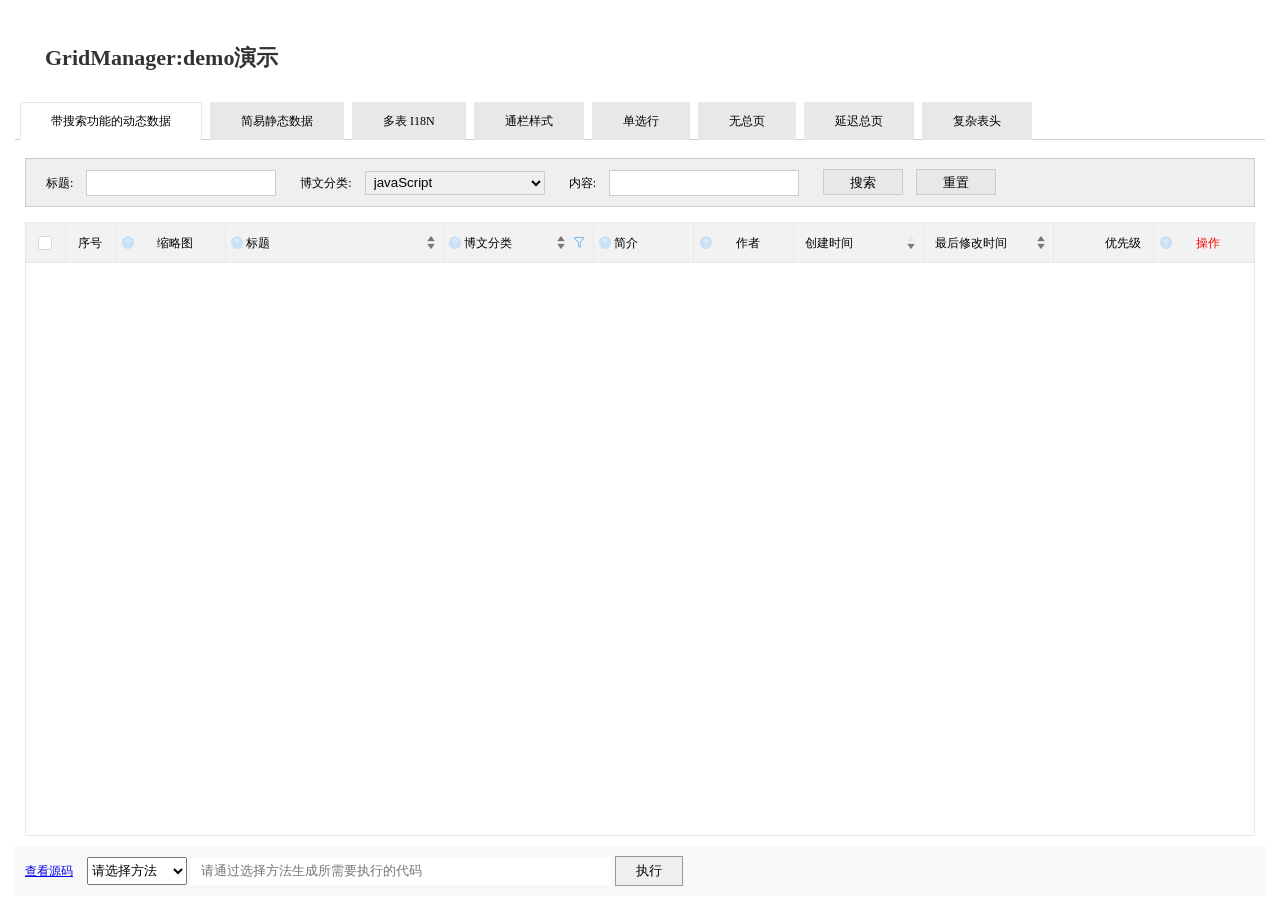
<file: src/main/webapp/index/demo/index.html>
<!DOCTYPE html>
<html lang="en">
<head>
    <meta charset="UTF-8">
    <title>GridManager demo</title>
	<style>
		html, body{
			width: 100%;
			height: 100%;
			overflow-x:hidden;
			margin: 0;
			padding: 0;
			font-size: 12px;
			box-sizing: border-box;
		}
		body{
			padding: 15px;
		}
		h2{
			font-size:22px;
			padding:10px 30px;
			color:#333;
		}
		p{
			font-size:14px;
			padding:10px 30px;
			color:#333;
			text-indent:2em;
			margin: 0;
		}
		.demo-tabs{
			margin-bottom: 18px;
			border-bottom: 1px solid #ccc;
		}
		.demo-tabs .demo-ele{
			display: inline-block;
			padding: 10px 30px;
			margin-left: 5px;
			border: 1px solid #e8e8e8;
			border-bottom: 0;
			background-color: #e8e8e8;
			margin-bottom: -1px;
			cursor: pointer;
		}
		.demo-tabs .demo-ele[selected="selected"]{
			background-color: #fff;
			color: #000;
		}
		.demo-tabs .demo-ele:hover{
			opacity: 0.7;;
		}
		#demo-iframe{
			width: 100%;
			height: calc(100% - 132px);
			margin: 0;
			padding: 0;
			border: 0;
		}
	</style>
</head>
<body>
	<h2>GridManager:demo演示</h2>
	<div class="demo-tabs">
		<span class="demo-ele" data-url="./demo1.html">带搜索功能的动态数据</span>
		<span class="demo-ele" data-url="./demo2.html">简易静态数据</span>
		<span class="demo-ele" data-url="./demo3.html">多表 I18N</span>
		<span class="demo-ele" data-url="./demo4.html">通栏样式</span>
		<span class="demo-ele" data-url="./demo5.html">单选行</span>
		<span class="demo-ele" data-url="./demo6.html">无总页</span>
		<span class="demo-ele" data-url="./demo8.html">延迟总页</span>
		<span class="demo-ele" data-url="./demo7.html">复杂表头</span>
	</div>
	<iframe id="demo-iframe"></iframe>
	<script type="text/javascript">
		[].forEach.call(document.querySelectorAll('.demo-ele'), function(v, i){
			v.addEventListener('click', function () {
				document.querySelector('#demo-iframe').src = this.getAttribute('data-url');
				[].forEach.call(document.querySelectorAll('.demo-ele'), function(v2, i2){
					v2.removeAttribute('selected');
				});
				this.setAttribute('selected', 'selected')
			});
		});
		document.querySelector('.demo-ele').click();
	</script>
</body>
</html>
</file>
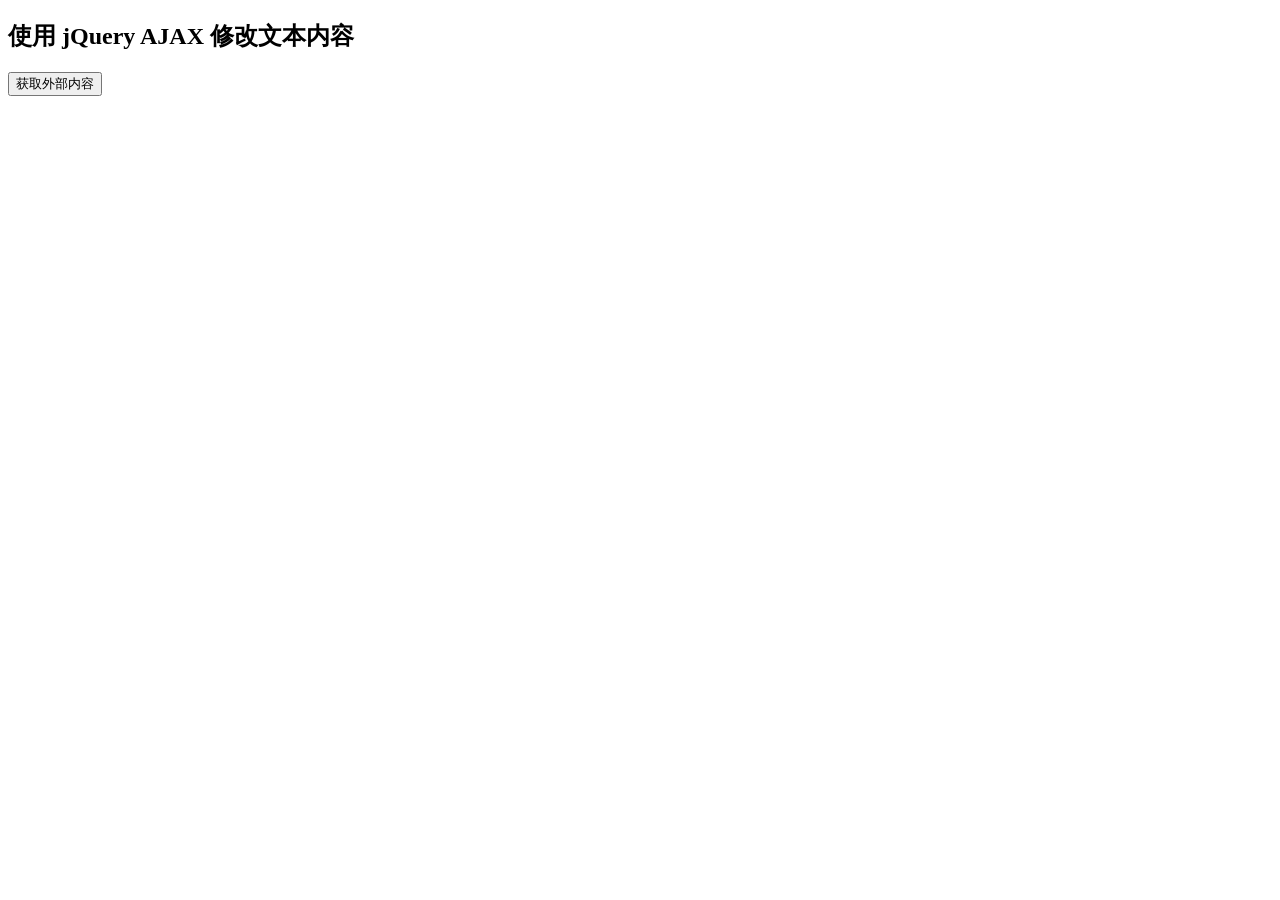
<file: src/main/webapp/333.html>
<!DOCTYPE html>
<html>
<head>
<meta charset="utf-8">
<title>菜鸟教程(runoob.com)</title>
<script src="https://cdn.staticfile.org/jquery/1.10.2/jquery.min.js">
</script>
<script>

	function get(){
		$.get("http://localhost:8080/ssm9/user/selall",function(data,status){ 
			//alert("数据: " + data + "\n状态: " + status);
			$("#div1").text(data);
			/* <!-- 
			document.write("Hello"); 
			//--> 
 */
		});
	}		




</script>
</head>
<body>

<div id="div1"><h2>使用 jQuery AJAX 修改文本内容</h2></div>
<button onclick="get()">获取外部内容</button>

</body>
</html>
</file>
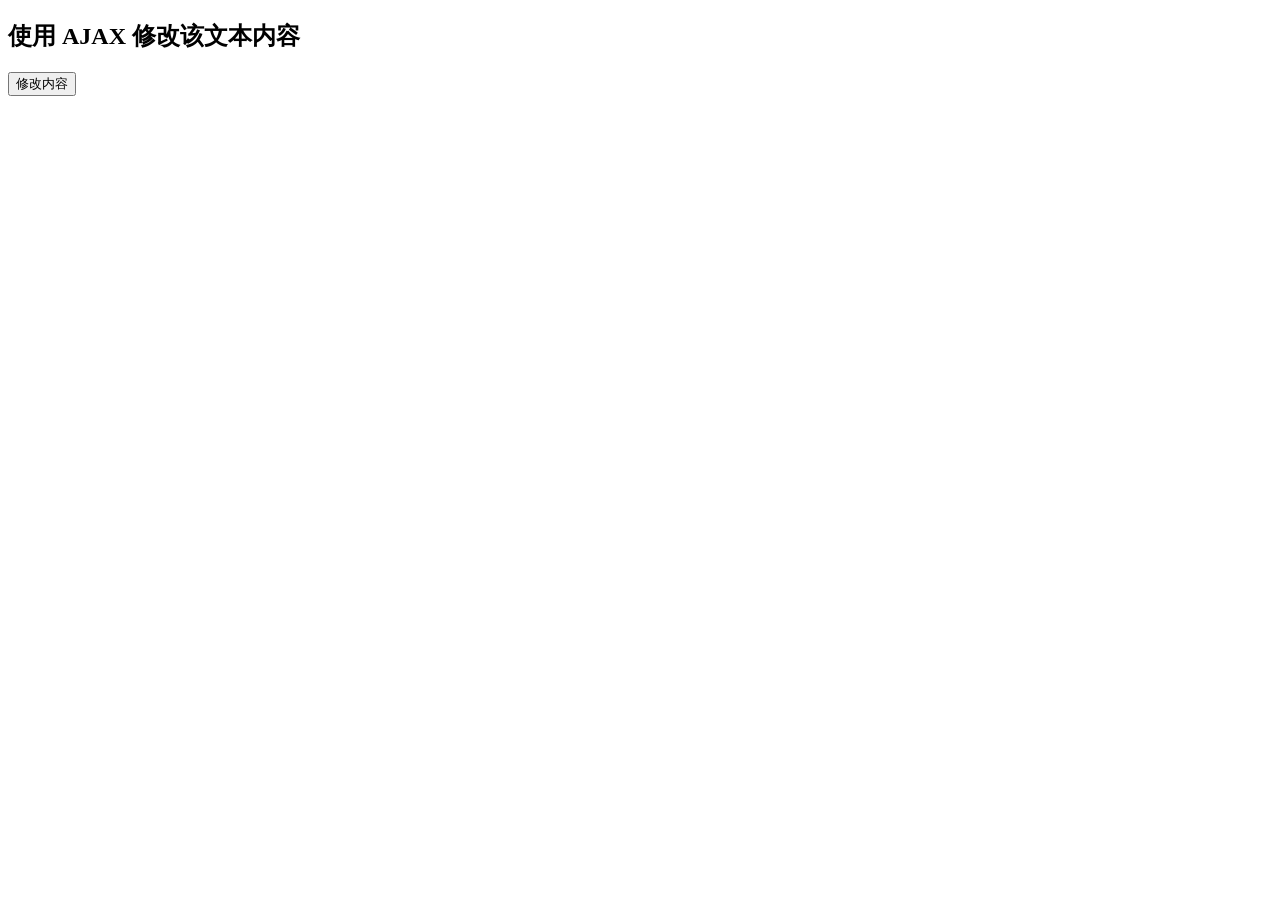
<file: src/main/webapp/ajax.html>
<!DOCTYPE html>
<html>
<head>
<meta charset="utf-8">

</head>
<body>

<div id="myDiv"><h2  id="myDiv1">使用 AJAX 修改该文本内容</h2></div>
<button type="button" onclick="loadXMLDoc()">修改内容</button>


<script>



	function loadXMLDoc(){
	
		var xmlhttp = new XMLHttpRequest();
	
		console.log(xmlhttp);
		
		
		
		xmlhttp.onreadystatechange = function(){
			
			if (xmlhttp.readyState == 4 && xmlhttp.status == 200){
				
				console.log(typeof JSON.parse(xmlhttp.response)[0]);
				console.log(document.getElementById("myDiv"));
				
				document.getElementById("myDiv").innerHTML = xmlhttp.responseText;
				
				console.log(document.getElementById("myDiv"));
				
			}
			
		}
		
		xmlhttp.open("POST","http://localhost:8080/ssm9/user/toParticulars",true);  
		
		// POST 提交必须 先设置请求头，再 调用send()
		xmlhttp.setRequestHeader("Content-type","application/x-www-form-urlencoded");
		
		xmlhttp.send("id=22&admini=55");
		
	}
	
</script>

</body>
</html>
</file>
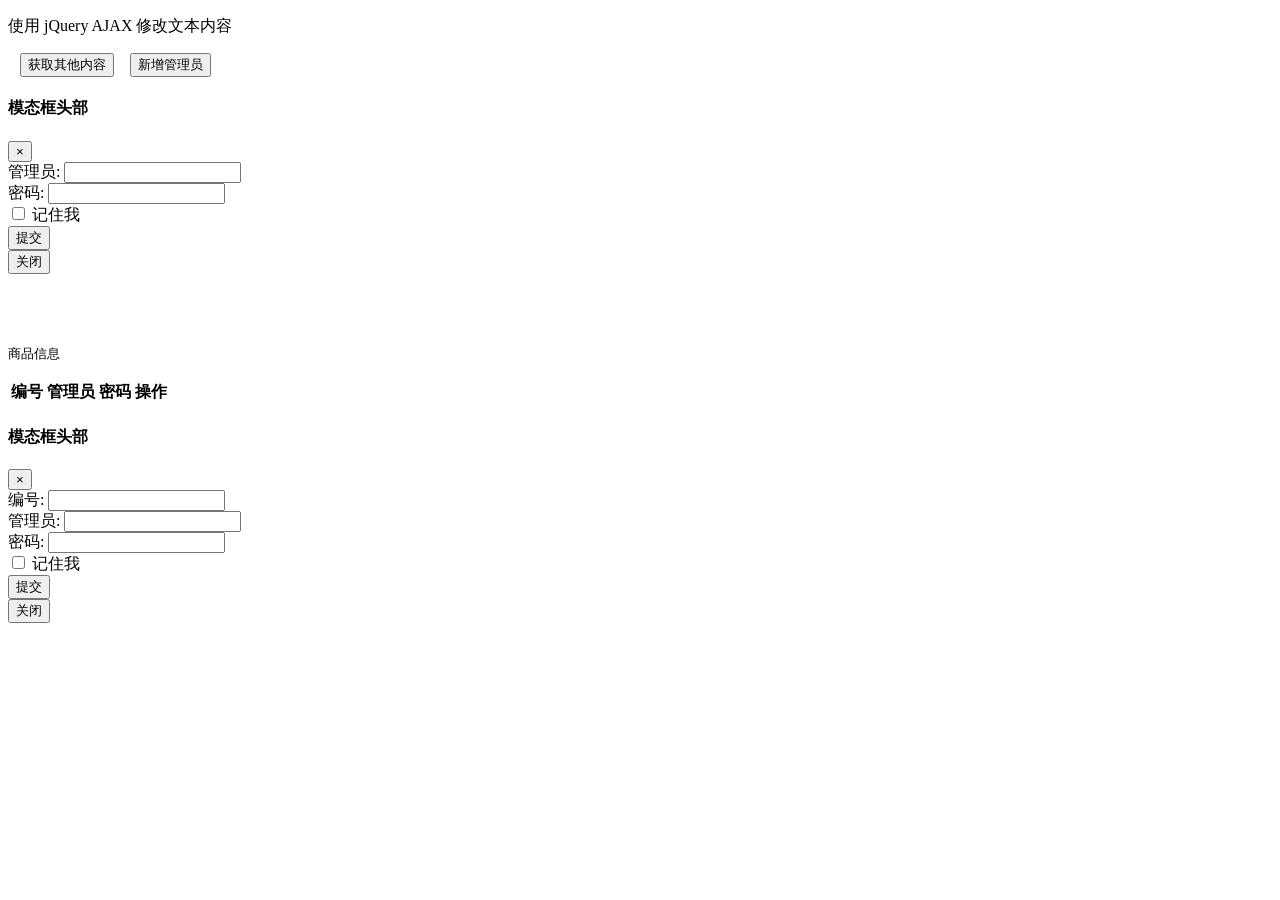
<file: src/main/webapp/js.html>
<!DOCTYPE html>
<html>
<head>
<title>Bootstrap 实例</title>

<!-- 20秒后刷新到指定页面 -->
<!-- <meta http-equiv="refresh" content="20;url=http://localhost:8080/ssm9/js.html"> -->


<meta charset="utf-8">
<meta name="viewport" content="width=device-width, initial-scale=1">
<link rel="stylesheet" href="https://cdn.staticfile.org/twitter-bootstrap/4.3.1/css/bootstrap.min.css">
<script src="https://cdn.staticfile.org/jquery/3.2.1/jquery.min.js"></script>
<script src="https://cdn.staticfile.org/popper.js/1.15.0/umd/popper.min.js"></script>
<script src="https://cdn.staticfile.org/twitter-bootstrap/4.3.1/js/bootstrap.min.js"></script>


</head>
<body>

	<div>
		<p id="div1">使用 jQuery AJAX 修改文本内容</p>
	</div>
	&nbsp&nbsp <button onclick="get()" class="btn btn-danger">获取其他内容</button>
	&nbsp&nbsp <button data-toggle="modal" data-target="#myModalx" class="btn btn-danger">新增管理员</button>
	
	
	<!-- 新增表单 -->
	<div class="modal fade" id="myModalx">
		<div class="modal-dialog">
			<div class="modal-content">

				<div class="modal-header">
					<h4 class="modal-title">模态框头部</h4>
					<button type="button" class="close" data-dismiss="modal">&times;</button>
				</div>

				<div class="modal-body">
				
					<form name="myForm" action="user/admin">
						<div class="form-group">
							<label for="email">管理员:</label>
							<input type="text" class="form-control" name="admini">
						</div>
						<div class="form-group">
							<label for="pwd">密码:</label>
							<input type="password" class="form-control" name="pass">
						</div>
						<div class="form-check">
							<label class="form-check-label">
								<input class="form-check-input" type="checkbox">
								记住我
							</label>
						</div>
						<button type="submit" class="btn btn-primary">提交</button>
					</form>

				</div>

				<!-- 模态框底部 -->
				<div class="modal-footer">
					<button type="button" class="btn btn-secondary" data-dismiss="modal">关闭</button>
				</div>

			</div>
		</div>
	</div>
	
	

	<br/><br/><br/>


	
	
	<div class="card">
		<div class="card-body">
 
			<p class="card-description">
				<code>商品信息</code>
			</p>
			<table id="tab" class="table table-bordered" style="text-align: center;">
				<thead>
					<tr>
						<th>
							编号
						</th>
						<th>
							管理员
						</th>
						<th>
							密码
						</th>				
						<th>
							操作
						</th>
					</tr>
				</thead>
				<tbody id="tbody" style="text-align: center;">
				</tbody>
			</table>
		</div>
	</div>


	
	<!-- 模态框 -->
	<div class="modal fade" id="myModals">
		<div class="modal-dialog">
			<div class="modal-content">

				<!-- 模态框头部 -->
				<div class="modal-header">
					<h4 class="modal-title">模态框头部</h4>
					<button type="button" class="close" data-dismiss="modal">&times;</button>
				</div>

				<!-- 模态框主体 -->
				<div class="modal-body">

					<form name="myForm" action="user/update">
						<div class="form-group">
							<label for="id">编号:</label>
							<input type="text" class="form-control" id="id" name="id" readonly="true">
						</div>
						<div class="form-group">
							<label for="email">管理员:</label>
							<input type="text" class="form-control" id="admini" name="admini">
						</div>
						<div class="form-group">
							<label for="pwd">密码:</label>
							<input type="password" class="form-control" id="pass" name="pass">
						</div>
						<div class="form-check">
							<label class="form-check-label">
								<input class="form-check-input" type="checkbox">
								记住我
							</label>
						</div>
						<button type="submit" class="btn btn-primary">提交</button>
					</form>

				</div>

				<!-- 模态框底部 -->
				<div class="modal-footer">
					<button type="button" class="btn btn-secondary" data-dismiss="modal">关闭</button>
				</div>

			</div>
		</div>
	</div>
	




<script>
	
	
	
	var count=0;	
				
				
	
	
	function get(){	
			
		console.log(count);
			
			
		if(count == 0){
				
			count = 1;
			
			//创建异步对象  
			var xhr = new XMLHttpRequest();
			
			//设置请求的类型及url			
			xhr.open('post', 'http://localhost:8080/ssm9/user/toParticulars' );
			
			// post请求一定要添加请求头才行不然会报错, 而且要写在 xhr.open()后面
			xhr.setRequestHeader("Content-type","application/x-www-form-urlencoded");
			
			//发送请求
			xhr.send('id=22&admini=55');
			xhr.onreadystatechange = function () {
			  
				
				if (xhr.readyState == 4 && xhr.status == 200) {
					  					  				 	
					
					
						console.log(xhr);  
						console.log(typeof xhr);
						
						
						console.log(xhr.response);  
						console.log(typeof xhr.response);
						
						console.log(JSON.parse(xhr.response));  
						console.log(typeof JSON.parse(xhr.response));
						
						  
					    console.log(xhr.responseText);
					    console.log(typeof xhr.responseText);
					    
					    
					    document.getElementById("div1").innerHTML = xhr.response;
						
						var data = JSON.parse(JSON.parse(xhr.response).admin);
						
						console.log(data);
						
			            var html="";
			            
			         	// 原生 JS 添加  HTML
			            document.getElementById("tbody").insertAdjacentHTML('afterend', html);
			            
			            for(var i=0;i<data.length;i++){    
			            	
			            	
			               	html+='<tr id="ta"><td>'+data[i].id+'</td><td>'+data[i].admini+'</td><td>'+data[i].pass+'</td><td><button type="button" class="btn btn-info" data-toggle="modal" data-target="#myModals" onclick="editUser(this)">编辑</button> <button class="btn btn-danger" onclick="del(this)">删除</button></td></tr>';			               
			               	
			               	
			            }
			            
			            
			            // 原生 JS 添加  HTML
			            document.getElementById("tbody").insertAdjacentHTML('afterend', html);
			            
			            var count =0;
			            count++;
	            
				    
				 	} 
			  			  
			  
		    	};
			
			
		}else{
			return false;
		}
									 
	}	
	
	
	function editUser(boj) {
		
		console.log(boj.parentNode.parentNode.rowIndex);
		
		
		console.log(boj);
		
		console.log(boj.parentNode);
		
		console.log(boj.parentNode.parentNode);
		console.log(boj.parentNode.parentNode.children);
		
		console.log(boj.parentNode.parentNode.children[0]);
		console.log(boj.parentNode.parentNode.children[0].innerHTML);
		
		console.log(boj.parentNode.parentNode.children[1]);
		console.log(boj.parentNode.parentNode.children[1].innerHTML);
		
		console.log(boj.parentNode.parentNode.children[2]);
		console.log(boj.parentNode.parentNode.children[2].innerHTML);

		
		document.getElementById("id").value = boj.parentNode.parentNode.children[0].innerHTML;					
		document.getElementById("admini").value = boj.parentNode.parentNode.children[1].innerHTML;
		document.getElementById("pass").value = boj.parentNode.parentNode.children[2].innerHTML;
		

	}
	
	
	function del(boj) {
		
		var id = boj.parentNode.parentNode.children[0].innerHTML;
		
		console.log(id);
		
		question = confirm("确实要删除吗?") 

		if (question !="0"){
		
			
			//创建异步对象  
			var xhr = new XMLHttpRequest();
			
			//设置请求的类型及url			
			xhr.open('post', 'http://localhost:8080/ssm9/user/delete' );
			
			// post请求一定要添加请求头才行不然会报错, 而且要写在 xhr.open()后面
			xhr.setRequestHeader("Content-type","application/x-www-form-urlencoded");
			
			//发送请求
			xhr.send('id=' + id);
						
			alert("删除成功");
			window.location.href = "http://localhost:8080/ssm9/js.html"; 
			
		}else{
			return false;
		}	
		
	}
						
										
											
					
		
</script>


</body>
</html>
</file>
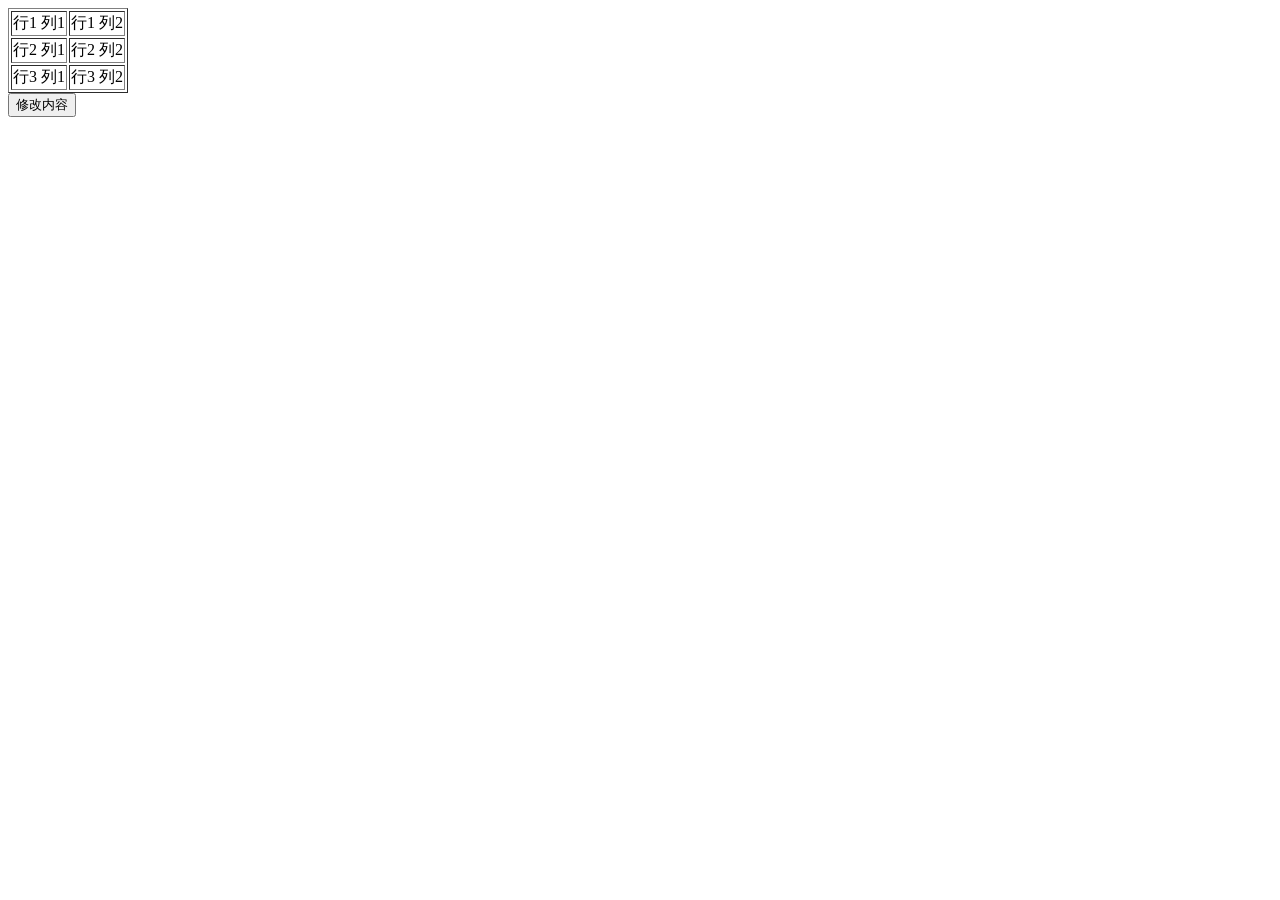
<file: src/main/webapp/js1.html>
<!DOCTYPE html>
<html>
<head>
<meta charset="utf-8">
<title>菜鸟教程(runoob.com)</title>
<script>
function changeContent(){
	
	console.log(document.getElementById('myTable').rows[0].children[1].innerHTML.length);
	
	var x=document.getElementById('myTable').rows[0].cells;
	x[0].innerHTML="新内容";
}
</script>
</head>
<body>
	
<table id="myTable" border="1">
	<tr>
		<td>行1 列1</td>
		<td>行1 列2</td>
	</tr>
	<tr>
		<td>行2 列1</td>
		<td>行2 列2</td>
	</tr>
	<tr>
		<td>行3 列1</td>
		<td>行3 列2</td>
	</tr>
</table>
<form>
<input type="button" onclick="changeContent()" value="修改内容">
</form>
	
</body>
</html>
</file>
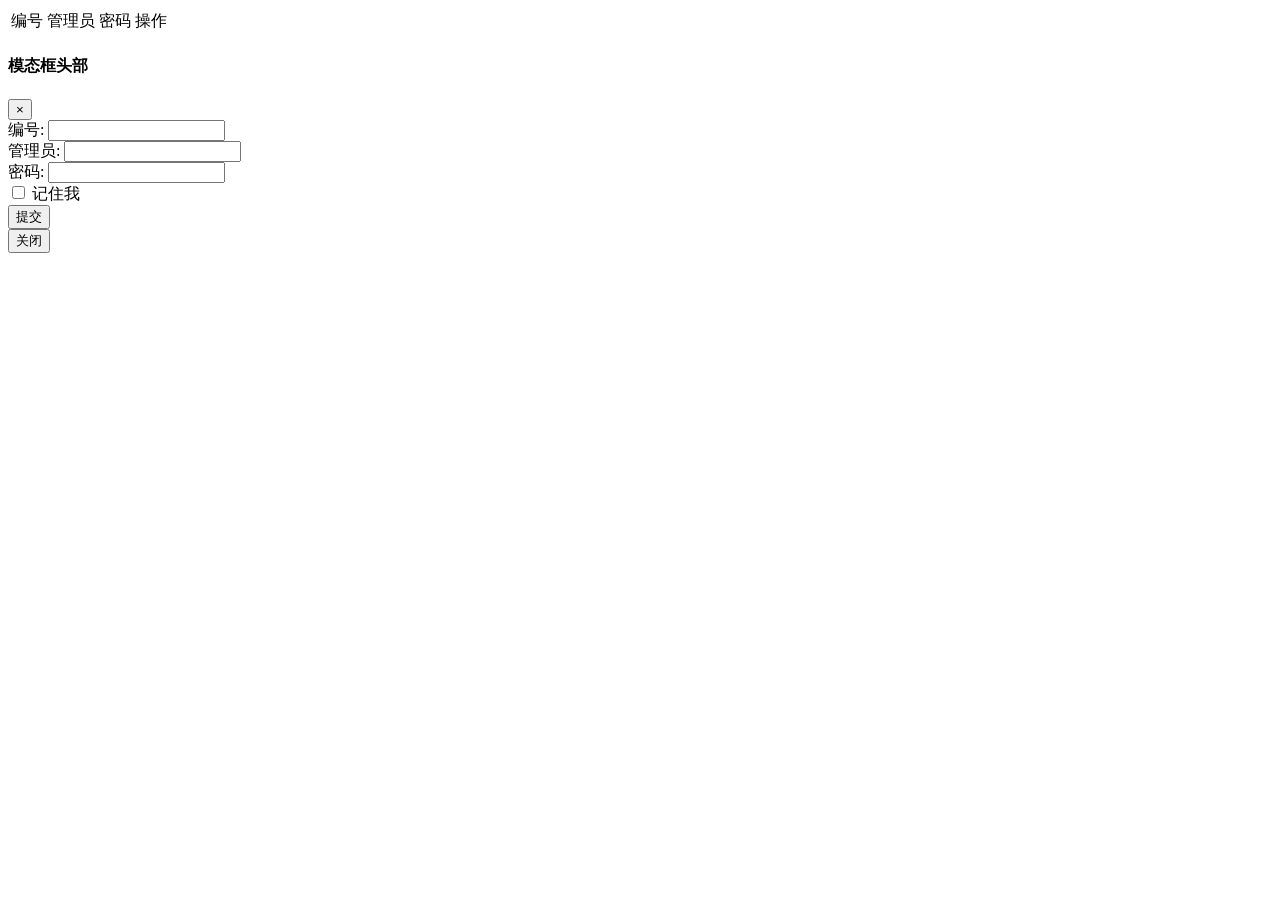
<file: src/main/webapp/lea.html>
<!DOCTYPE html>
<html>
<head>
<title>Bootstrap 实例</title>
<meta charset="utf-8">
<meta name="viewport" content="width=device-width, initial-scale=1">
<link rel="stylesheet" href="https://cdn.staticfile.org/twitter-bootstrap/4.3.1/css/bootstrap.min.css">
<script src="https://cdn.staticfile.org/jquery/3.2.1/jquery.min.js"></script>
<script src="https://cdn.staticfile.org/popper.js/1.15.0/umd/popper.min.js"></script>
<script src="https://cdn.staticfile.org/twitter-bootstrap/4.3.1/js/bootstrap.min.js"></script>


</head>

<body>
<table class="table table-striped table-bordered table-hover table-condensed" id="tab">
    <thead>
     <tr>
      <td>编号</td>
      <td>管理员</td>
      <td>密码</td>
      <td>操作</td>
     </tr>
    </thead>
    
	 <tbody>
	  
	 </tbody>
</table> 

	<!-- 模态框 -->
	<div class="modal fade" id="myModals">
		<div class="modal-dialog">
			<div class="modal-content">

				<!-- 模态框头部 -->
				<div class="modal-header">
					<h4 class="modal-title">模态框头部</h4>
					<button type="button" class="close" data-dismiss="modal">&times;</button>
				</div>

				<!-- 模态框主体 -->
				<div class="modal-body">

					<form name="myForm" action="user/update">
						<div class="form-group">
							<label for="id">编号:</label>
							<input type="text" class="form-control" name="id" id="id" readonly="true">
						</div>
						<div class="form-group">
							<label for="email">管理员:</label>
							<input type="text" class="form-control" name="admini" id="admini">
						</div>
						<div class="form-group">
							<label for="pwd">密码:</label>
							<input type="password" class="form-control" name="pass" id="pass">
						</div>
						<div class="form-check">
							<label class="form-check-label">
								<input class="form-check-input" type="checkbox">
								记住我
							</label>
						</div>
						<button type="submit" class="btn btn-primary">提交</button>
					</form>

				</div>

				<!-- 模态框底部 -->
				<div class="modal-footer">
					<button type="button" class="btn btn-secondary" data-dismiss="modal">关闭</button>
				</div>

			</div>
		</div>
	</div>


<script>

$.ajax({
	url:"http://localhost:8080/ssm9/user/toParticulars",  
	data:{
		id:22,
		admini:55
	},
	success:function(result){
		
		var tbody = document.getElementsByTagName('tbody');
		
		var json  = JSON.parse(JSON.parse(result).admin);
		
		console.log(json);
		
		for(var i=0;i<json.length;i++){
	         
	         //创建新的tr（newTr）
	 		 var newTr=document.createElement('tr');
	         
	         //添加tr里的内容
	         newTr.innerHTML ='<td>'+json[i].id+ '<td>'+json[i].admini+'</td><td>'+json[i].pass+'</td>' + '<td>'+'<input type="button" class="btn btn-info" data-toggle="modal" data-target="#myModals" onclick="editUser()" value="编辑"> &nbsp&nbsp <input type="submit" class="btn btn-danger" onclick="del()" value="删除"></td> '
	         
	         //把新的tr(newTr)加入到tbody中
	         tbody[0].appendChild(newTr);
	         
	         
	         
	         /* function editUser() {
	        	 console.log(json);
	        	 document.forms["myForm"]["id"].value = json[i].id;
		         console.log(json[i].id);
	         } */
	 	} 
	}
});


function editUser() {
	$("#tab").on("click", ":button", function(event){
		console.log(typeof $(this));
        $("#id").val($(this).closest("tr").find("td").eq(0).text());
        $("#admini").val($(this).closest("tr").find("td").eq(1).text());
        $("#pass").val($(this).closest("tr").find("td").eq(2).text());
    });
}

function del() {
	
	$("#tab").on("click", ":submit", function(event){

        console.log($(this).closest("tr").find("td").eq(0).text());
        
        question = confirm("确实要删除吗?")
		if (question != "0") {
	        $.ajax({
	        	url:"http://localhost:8080/ssm9/user/delete",    
	        	data:{
	        		id : $(this).closest("tr").find("td").eq(0).text(),
	        	},
	        	success:function(result){
	        		window.location = "http://localhost:8080/ssm9/index.html";
	        	}
	        });
		}
        
    });
}

/* $(function(){
    
}); */





</script>














</body>



</html>
</file>
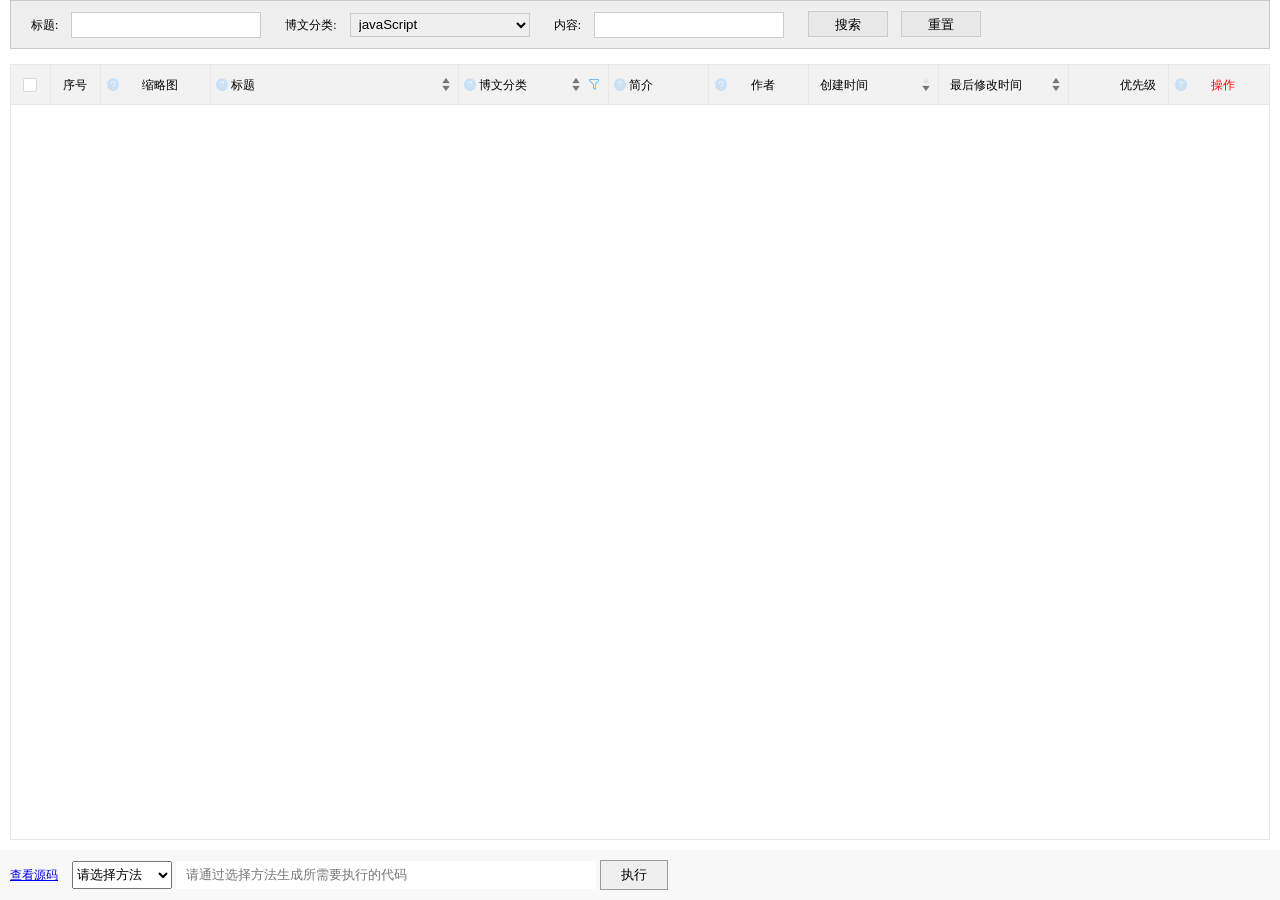
<file: src/main/webapp/index/demo/demo1.html>
<!DOCTYPE html>
<html>
<head>
    <meta http-equiv="Content-Type" content="text/html; charset=utf-8"/>

	<link rel="stylesheet" type="text/css" href="../css/gm.css">
	<link rel="stylesheet" type="text/css" href="./css/common.css">
	<script type="text/javascript" src="../js/gm.js"></script>
    <title>GridManager:使用动态数据渲染</title>
</head>

<body>
	<section class="search-area">
		<div class="sa-ele">
			<label class="se-title">标题:</label>
			<input class="se-con" name="title"/>
		</div>
		<div class="sa-ele">
			<label class="se-title">博文分类:</label>
			<select class="se-con" name="type">
				<option value="-1">请选择</option>
				<!--通过js增加-->
			</select>
		</div>
		<div class="sa-ele">
			<label class="se-title">内容:</label>
			<input class="se-con" name="content"/>
		</div>
		<div class="sa-ele">
			<button class="search-action">搜索</button>
			<button class="reset-action">重置</button>
		</div>
	</section>

	<section class="grid-main">
		<table></table>
	</section>

	<section class="bottom-bar">
        <a href="https://github.com/baukh789/GridManager" target="_blank">查看源码</a>
        <select class="fn-select"></select>
        <input class="fn-code" placeholder="请通过选择方法生成所需要执行的代码"/>
        <button class="fn-run">执行</button>
        <span class="fn-run-info"></span>
	</section>
    <script type="text/javascript" src="./js/demo1.js"></script>
</body>
</html>
</file>
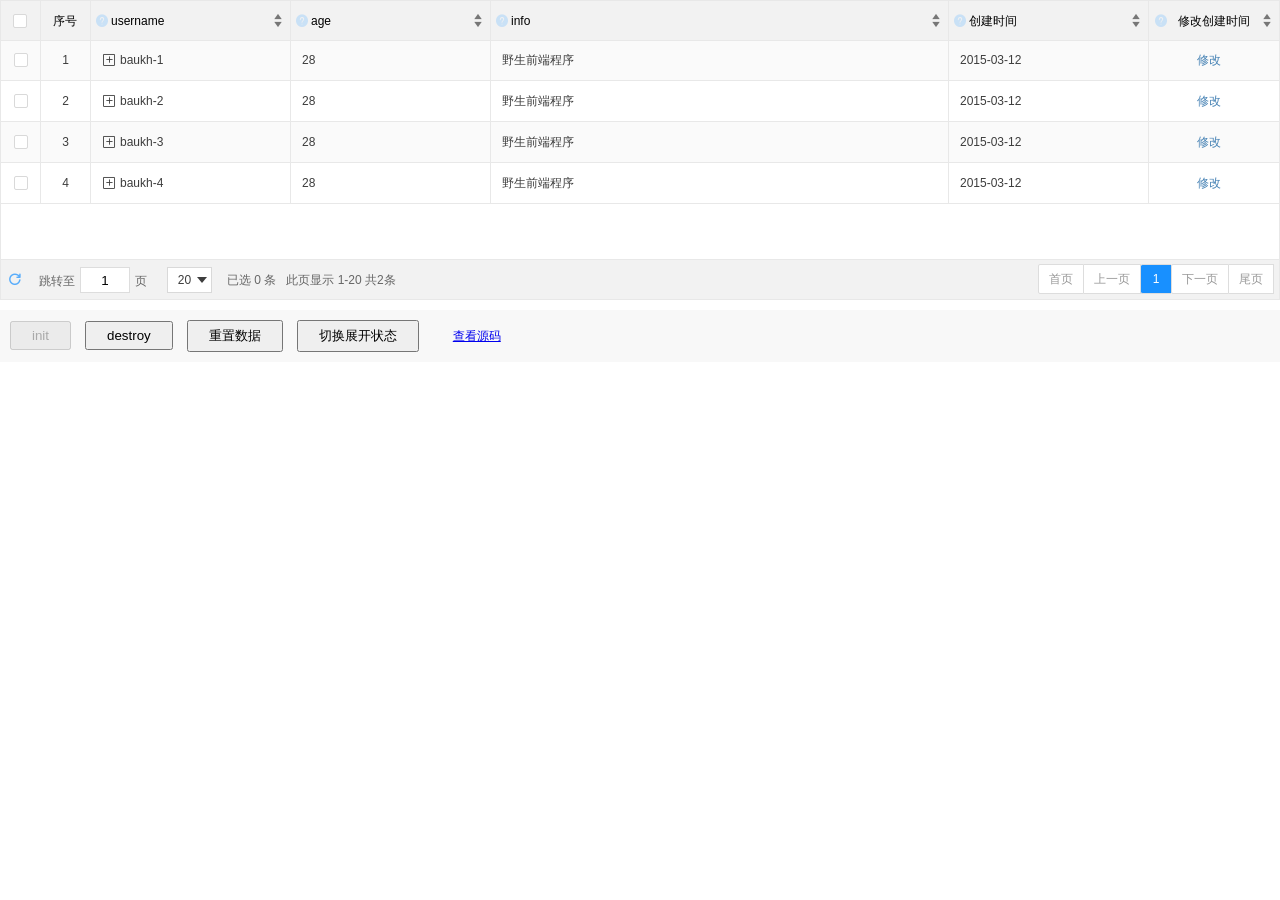
<file: src/main/webapp/index/demo/demo2.html>
<!DOCTYPE html>
<html>
<head>
    <meta http-equiv="Content-Type" content="text/html; charset=utf-8"/>
	<link rel="stylesheet" type="text/css" href="../css/gm.css">
	<script type="text/javascript" src="../js/gm.js"></script>
    <title>GridManager:使用静态数据渲染</title>
    <style>
		html, body{
			width: 100%;
			height: 100%;
			overflow-x:hidden;
			margin: 0;
			padding: 0;
		}
        h2{
            font-size:22px;
            padding:10px 30px;
            color:#333;
        }
        p{
            font-size:14px;
            padding:10px 30px;
            color:#333;
            text-indent:2em;
			margin: 0;
        }
        hr{
            margin-top: 18px;
            margin-bottom: 18px;
            border: 0;
            border-top: 1px solid #eee;
        }
        .plugin-action{
            display: inline-block;
            color: steelblue;
            margin-right: 10px;
            cursor: pointer;
            text-decoration: none;
        }
		.bottom-bar{
			background: #f8f8f8;
			padding: 10px;
			margin-top: 10px;
		}
		.bottom-bar button{
			padding: 5px 20px;
			margin-right: 10px;
		}
		.bottom-bar a{
			font-size: 12px;
			padding: 5px 20px;
			margin-right: 10px;
		}
    </style>
</head>

<body>
	<table grid-manager="cccc"></table>
	<div class="bottom-bar">
		<button id="init-gm" disabled>init</button>
		<button id="destroy-gm" disabled>destroy</button>
		<button id="reset-gm" disabled>重置数据</button>
		<button id="update-tree" disabled>切换展开状态</button>
		<a href="https://github.com/baukh789/GridManager/blob/master/src/demo/demo2.html" target="_blank">查看源码</a>
	</div>

	<script>
		// 静态数据
		var ajaxData1 = {
			"data":[
				{
                    "id": 1,
					"name": "baukh",
					"age": "28",
					"createDate": "2015-03-12",
					"info": "野生前端程序",
                    "children": [
                        {
                            "id": 11,
                            "name": "baukh-11",
                            "age": "28",
                            "createDate": "2015-03-12",
                            "info": "野生前端程序",
                            "children": [
                                {
                                    "id": 111,
                                    "name": "baukh-111",
                                    "age": "28",
                                    "createDate": "2015-03-12",
                                    "info": "野生前端程序"
                                },
                                {
                                    "id": 112,
                                    "name": "baukh-112",
                                    "age": "28",
                                    "createDate": "2015-03-12",
                                    "info": "野生前端程序"
                                }
                            ]
                        },
                        {
                            "id": 12,
                            "name": "baukh-12",
                            "age": "28",
                            "createDate": "2015-03-12",
                            "info": "野生前端程序"
                        },
                        {
                            "id": 13,
                            "name": "baukh-13",
                            "age": "28",
                            "createDate": "2015-03-12",
                            "info": "野生前端程序"
                        }
                    ]
				},
				{
                    "id": 2,
					"name": "baukh",
					"age": "28",
					"createDate": "2015-03-12",
					"info": "野生前端程序"
				},
				{
                    "id": 3,
					"name": "baukh",
					"age": "28",
					"createDate": "2015-03-12",
					"info": "野生前端程序"
				},
				{
                    "id": 4,
					"name": "baukh",
					"age": "28",
					"createDate": "2015-03-12",
					"info": "野生前端程序",
                    "children": [
                        {

                            "id": 41,
                            "name": "baukh",
                            "age": "28",
                            "createDate": "2015-03-12",
                            "info": "野生前端程序"
                        },
                        {

                            "id": 42,
                            "name": "baukh",
                            "age": "28",
                            "createDate": "2015-03-12",
                            "info": "野生前端程序"
                        }
                    ]
				},
				{
                    "id": 5,
					"name": "baukh",
					"age": "28",
					"createDate": "2015-03-12",
					"info": "野生前端程序"
				},{
                    "id": 6,
					"name": "baukh",
					"age": "28",
					"createDate": "2015-03-12",
					"info": "野生前端程序"
				},
				{
                    "id": 7,
					"name": "baukh",
					"age": "28",
					"createDate": "2015-03-12",
					"info": "野生前端程序"
				},
				{
                    "id": 8,
					"name": "baukh",
					"age": "28",
					"createDate": "2015-03-12",
					"info": "野生前端程序"
				}
			],
			"totals": 8
		};

		const getData = num => {
		    const data = [];
		    let child = [];

            for (let i = 1; i<= num; i++) {
                child = [];
                for (let j = 1; j<= 40; j++) {
                    child.push({
                        "id": parseInt((i.toString() + j.toString()), 10),
                        "name": `baukh-${i}-${j}`,
                        "age": "28",
                        "createDate": "2015-03-12",
                        "info": "野生前端程序"
                    });
                }
                data.push({
                    "id": i,
                    "name": `baukh-${i}`,
                    "age": "28",
                    "createDate": "2015-03-12",
                    "info": "野生前端程序",
                    "children": child
                });
            }

		    return data;
        };
		var ajaxData2 = {
			"data": getData(4),
			"totals": 2
		};
	</script>
	<script type="text/javascript">
		// 实例化
		var table = document.querySelector('table[grid-manager]');
		function init(){
			table.GM({
                gridManagerName:'test',
                // topFullColumn: {
                //     template: function(){
                //         return `<div style="padding: 12px; text-align: center;">
                //                 快速、灵活的对Table标签进行实例化，让Table标签充满活力。该项目已开源,
                //                 <a target="_blank" href="https://github.com/baukh789/GridManager">点击进入</a>
                //                 github
                //            </div>`;
                //     }
                // },
				emptyTemplate: '<div class="gm-empty-template">什么也没有</div>',
                supportAjaxPage: true,
                // supportCheckbox: false,
                // supportAutoOrder: false,
                supportTreeData: true,
                supportMoveRow: true,
                treeConfig: {
                    // insertTo: 'age',
                    openState: false,
                    treeKey: 'children'
                },
				ajaxData: ajaxData2,
                // useRadio: true,
				pageSize: 20,
				query: {ex: '用户自定义的查询参数,格式:{key:value}'},
				columnData: [{
					key: 'name',
					remind: 'the username',
					sorting: 'up',
					width: '200px',
					text: 'username'
				},{
					key: 'age',
					remind: 'the age',
					sorting: '',
					width: '200px',
					text: 'age'
				},{
					key: 'info',
					remind: 'the info',
					sorting: '',
					text: 'info'
				},{
                    key: 'createDate',
                    text: '创建时间',
                    remind: 'the createDate',
                    sorting: 'down',
                    width: '200px',
                    fixed: 'right'
                },{
					key: 'operation',
					remind: '修改创建时间',
					sorting: '',
					width: '130px',
					text: '修改创建时间',
                    align: 'center',
                    fixed: 'right',
					template: function(operation, rowObject){
						return `<span class="plugin-action">修改</span>`;
					}
				}
				],
				pagingBefore:function(query){
					console.log('Event: 分页前', query);
				},
				pagingAfter: function(query){
					console.log('Event: 分页后', query);
				},
				sortingBefore:function(query){
					console.log('Event: 排序前', query);
				},
				sortingAfter: function(query){
					console.log('Event: 排序后', query);
				},
				ajaxSuccess: function(data){
					console.log('Event: ajaxSuccess', data);
				},
                checkedAfter: function(list){
                    console.log(list);
                }
			}, function(query){
				// 渲染完成后的回调函数
				console.log(query);
				// GM.setCheckedData('test', ajaxData1.data[2]);
			});
		}
	</script>
	<script>

		var initDOM = document.getElementById('init-gm');
		var destroyDOM = document.getElementById('destroy-gm');
		var resetDOM = document.getElementById('reset-gm');
		var updateTreeDOM = document.getElementById('update-tree');
		// 绑定初始化事件
		initDOM.onclick = function(){
			init();
			initDOM.setAttribute('disabled', '');
			destroyDOM.removeAttribute('disabled');
			resetDOM.removeAttribute('disabled');
		};

		// 绑定消毁事件
		destroyDOM.onclick = function(){
            GM.destroy('test');
			initDOM.removeAttribute('disabled');
			destroyDOM.setAttribute('disabled', '');
			resetDOM.setAttribute('disabled', '');
		};

		// 绑定修改数据方法事件
		let newData = ajaxData1;
		resetDOM.onclick = function(){
			newData = newData === ajaxData2 ? ajaxData1 : ajaxData2;
            GM.setAjaxData('test', newData, function(data){
				console.log('setAjaxData', data);
			});
		};

		// 绑定更新树打开状态事件
        let openState = false;
        updateTreeDOM.onclick = function(){
            openState = !openState;
            GM.updateTreeState('test', openState);
        };

		// 初始进入时, 执行init 方法
		init();
		initDOM.setAttribute('disabled', '');
		destroyDOM.removeAttribute('disabled');
		resetDOM.removeAttribute('disabled');
        updateTreeDOM.removeAttribute('disabled');
		jTool(table).on('click', '.plugin-action', function(e) {
            const row = GM.getRowData('test', this.parentElement.parentElement);
            GM.updateRowData('test', 'id', {id: row.id, createDate: new Date().toLocaleDateString()});
        });
	</script>
</body>
</html>
</file>
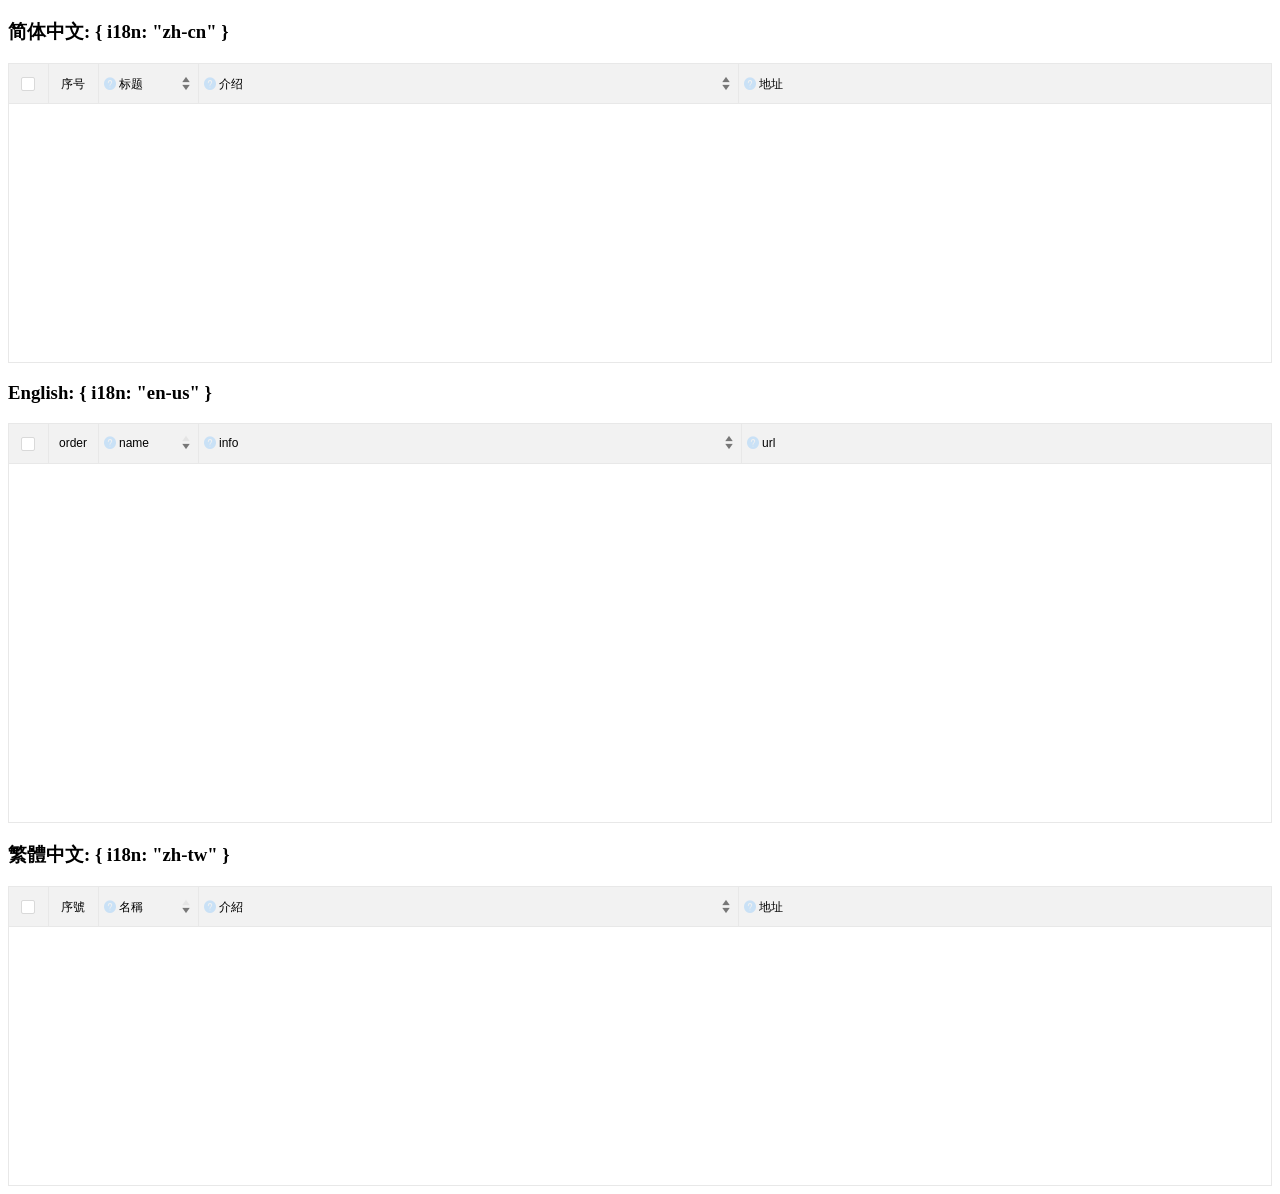
<file: src/main/webapp/index/demo/demo3.html>
<!DOCTYPE html>
<html>
<head>
    <meta http-equiv="Content-Type" content="text/html; charset=utf-8"/>
	<link rel="stylesheet" type="text/css" href="../css/gm.css">
	<script type="text/javascript" src="../js/gm.js"></script>
    <title>GridManager:多表I18N</title>
    <style>

    </style>
</head>

<body>
<script type="text/javascript">
    const createTable = (title, arg) => {
        const h3 = document.createElement('h3');
        h3.innerText = title;
        document.body.appendChild(h3);
        const div = document.createElement('div');
        const table = document.createElement('table');
        div.appendChild(table);
        document.body.appendChild(div);
        new GridManager(table, arg);
    };

    createTable('简体中文: { i18n: "zh-cn" }', {
        height: '300px',
        gridManagerName: 'test1',
        supportAjaxPage:true,
        ajaxData: 'https://www.lovejavascript.com/learnLinkManager/getLearnLinkList',  
        ajaxType: 'POST',
        query: {tableName: 'test1', ccname: 'baukh'},
        pageSize:10,
        columnData: [
            {
                key: 'id',
                remind: '网站标题',
                width: '100px',
                text: '标题',
                sorting: 'up'
            },{
                key: 'admini',
                remind: '网站介绍',
                text: '介绍',
                sorting: ''
            },{
                key: 'pass',
                remind: '网站地址',
                text: '地址'
            }
        ]
    });
    createTable('English: { i18n: "en-us" }', {
        height: '400px',
        gridManagerName: 'test2',
        i18n: 'en-us',
        ajaxData: 'https://www.lovejavascript.com/learnLinkManager/getLearnLinkList',
        ajaxType: 'POST',
        query: {tableName: 'test2', 'love': 'kouzi'},
        pageSize:20,
        supportAjaxPage:true,
        columnData: [
            {
                key: 'name',
                remind: 'the name',
                width: '100px',
                text: 'name',
                sorting: 'DESC'
            },{
                key: 'info',
                remind: 'the info',
                text: 'info',
                sorting: ''
            },{
                key: 'url',
                remind: 'the url',
                text: 'url'
            }
        ]
    });
    createTable('繁體中文: { i18n: "zh-tw" }', {
        height: '300px',
        gridManagerName: 'test3',
        i18n: 'zh-tw',
        ajaxData: 'https://www.lovejavascript.com/learnLinkManager/getLearnLinkList',
        ajaxType: 'POST',
        query: {tableName: 'test3', baby: 'kouzi'},
        pageSize:30,
        supportAjaxPage:true,
        columnData: [
            {
                key: 'name',
                remind: '網站名稱',
                width: '100px',
                text: '名稱',
                sorting: 'DESC'
            },{
                key: 'info',
                remind: '網站介紹',
                text: '介紹',
                sorting: ''
            },{
                key: 'url',
                remind: '網站地址',
                text: '地址'
            }
        ]
    });
</script>

</body>
</html>
</file>
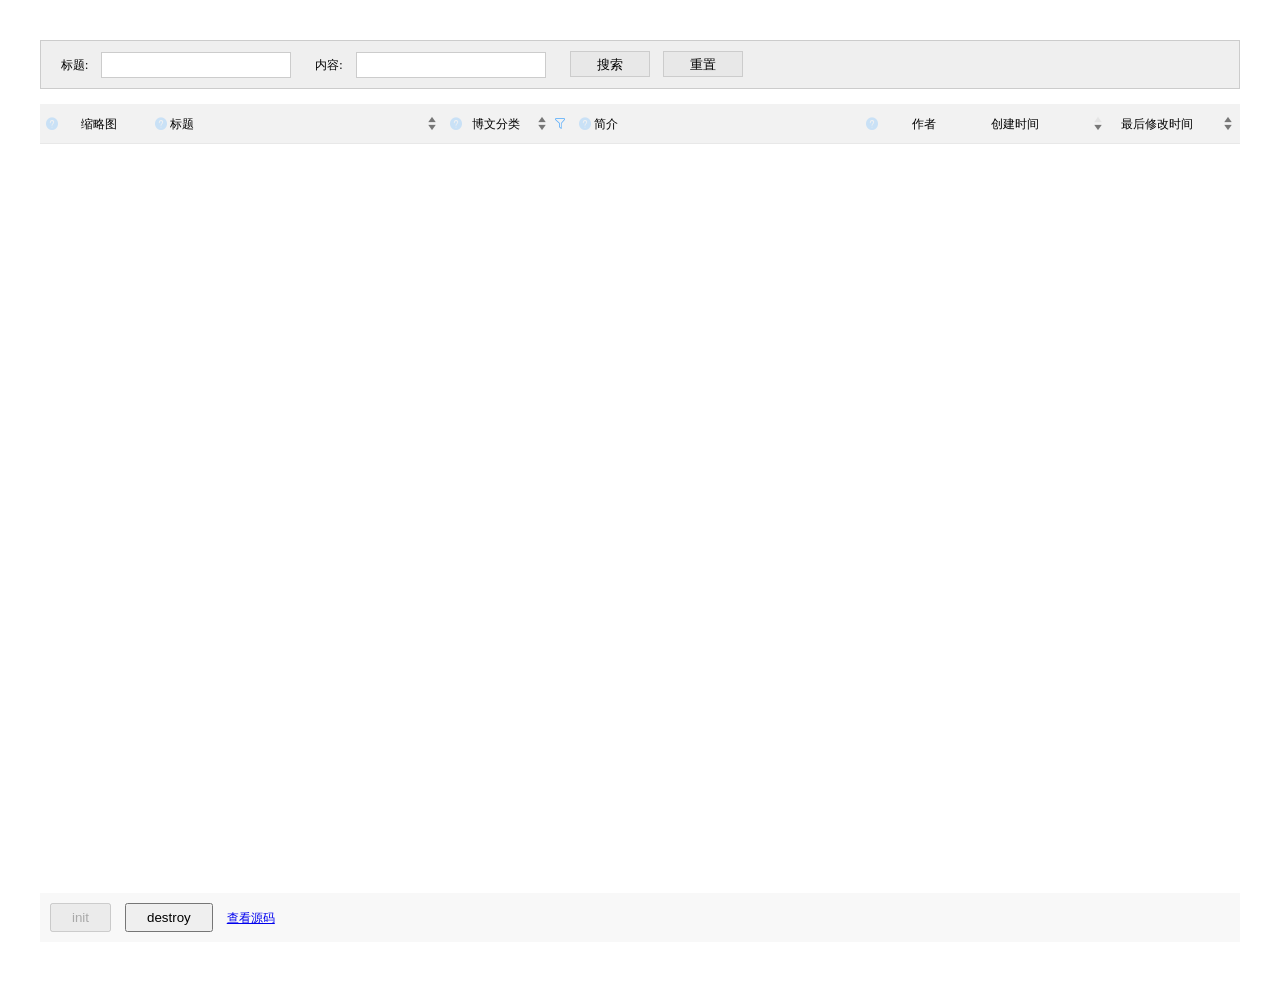
<file: src/main/webapp/index/demo/demo4.html>
<!DOCTYPE html>
<html>
<head>
    <meta http-equiv="Content-Type" content="text/html; charset=utf-8"/>
    <link rel="stylesheet" type="text/css" href="../css/gm.css">
    <script type="text/javascript" src="../js/gm.js"></script>
    <title>GridManager:顶部通栏</title>
    <style>
        html, body{
            overflow-x:hidden;
            margin: 0;
            padding: 0;
        }
        body{
            padding: 40px;
        }
        .plugin-action{
            display: inline-block;
            color: steelblue;
            margin-right: 10px;
            cursor: pointer;
            text-decoration: none;
        }
        .plugin-action:hover{
            text-decoration: underline;
        }
        .search-area{
            padding: 10px 20px;
            border: 1px solid #ccc;
            background: #efefef;
            margin-bottom: 15px;
        }
        .search-area .sa-ele{
            display: inline-block;
            margin-right: 20px;
            font-size: 12px;
        }
        .search-area .sa-ele .se-title{
            display: inline-block;
            margin-right: 10px;
        }
        .search-area .sa-ele .se-con{
            display: inline-block;
            width:180px;
            height: 24px;
            border: 1px solid #ccc;
            padding: 0 4px;
            line-height: 24px;
        }
        .search-area .sa-ele .search-action, .search-area .sa-ele .reset-action{
            display: inline-block;
            width:80px;
            height: 26px;
            border: 1px solid #ccc;
            background: #e8e8e8;
            padding: 0 4px;
            line-height: 26px;
            text-align: center;
            cursor: pointer;
            margin-right: 10px;
        }
        .search-area .sa-ele .search-action:hover, .search-area .sa-ele .reset-action:hover{
            opacity: 0.7;
        }

        .bottom-bar{
            background: #f8f8f8;
            padding: 10px;
            margin-top: 10px;
        }
        .bottom-bar button{
            padding: 5px 20px;
            margin-right: 10px;
        }
        .bottom-bar a{
            font-size: 12px;
            margin-right: 10px;
        }
        .void-template{
            height:300px;
            line-height: 300px;
            text-align: center;
            font-size: 24px;
            color: #ccc;
        }
        .grid-main {
            height: calc(100vh - 64px - 57px);
        }
    </style>
    <script>
        // 博文类型
        const TYPE_MAP = {
            '1': 'HTML/CSS',
            '2': 'nodeJS',
            '3': 'javaScript',
            '4': '前端鸡汤',
            '5': 'PM Coffee',
            '6': '前端框架',
            '7': '前端相关'
        };
    </script>
</head>

<body>
<section class="search-area">
    <div class="sa-ele">
        <label class="se-title">标题:</label>
        <input class="se-con" name="title"/>
    </div>
    <div class="sa-ele">
        <label class="se-title">内容:</label>
        <input class="se-con" name="content"/>
    </div>
    <div class="sa-ele">
        <button class="search-action">搜索</button>
        <button class="reset-action">重置</button>
    </div>
</section>

<section class="grid-main">
    <table id="test"></table>
</section>

<section class="bottom-bar">
    <button id="init-gm" disabled>init</button>
    <button id="destroy-gm" disabled>destroy</button>
    <a href="https://github.com/baukh789/GridManager/blob/master/src/demo/demo4.html" target="_blank">查看源码</a>
</section>

<script type="text/javascript">
    // GridManager 渲染
    var table = document.querySelector('#test');
    function init() {
        table.GM({
            gridManagerName: 'test',
            width: '100%',
            height: '100%',
            supportAjaxPage:true,
            isCombSorting: true,
            disableLine:true,
            // disableHover:true,
            disableBorder: true,
            supportMoveRow: true,
            topFullColumn: {
                template: function(){
                    return `<div style="padding: 12px; text-align: center;">
                                快速、灵活的对Table标签进行实例化，让Table标签充满活力。该项目已开源,
                                <a target="_blank" href="https://github.com/baukh789/GridManager">点击进入</a>
                                github
                           </div>`;
                }
            },
            // supportAutoOrder: false,
            // supportCheckbox: false,
            // disableCache: true,
            ajaxData: function () {
                return 'https://www.lovejavascript.com/blogManager/getBlogList';
            },
            // ,firstLoading: false // 初始渲染时是否加载数据
            ajaxType: 'POST',
            supportMenu: true,
            columnData: [
                {
                    key: 'pic',
                    remind: 'the pic',
                    width: '110px',
                    align: 'center',
                    text: '缩略图',
                    // 使用函数返回 dom node
                    template: function(pic, rowObject) {
                        var picNode = document.createElement('a');
                        picNode.setAttribute('href', `https://www.lovejavascript.com/#!zone/blog/content.html?id=${rowObject.id}`);
                        picNode.setAttribute('title', rowObject.title);
                        picNode.setAttribute('target', '_blank');
                        picNode.title = `点击阅读[${rowObject.title}]`;
                        picNode.style.display = 'block';
                        picNode.style.height = '58.5px';

                        var imgNode = document.createElement('img');
                        imgNode.style.width = '90px';
                        imgNode.style.margin = '0 auto';
                        imgNode.alt = rowObject.title;
                        imgNode.src = `https://www.lovejavascript.com/${pic}`;

                        picNode.appendChild(imgNode);
                        return picNode;
                    }
                },{
                    key: 'title',
                    remind: 'the title',
                    align: 'left',
                    text: '标题',
                    sorting: '',
                    // 使用函数返回 dom node
                    template: function(title, rowObject) {
                        var titleNode = document.createElement('a');
                        titleNode.setAttribute('href', `https://www.lovejavascript.com/#!zone/blog/content.html?id=${rowObject.id}`);
                        titleNode.setAttribute('title', title);
                        titleNode.setAttribute('target', '_blank');
                        titleNode.innerText = title;
                        titleNode.title = `点击阅读[${rowObject.title}]`;
                        titleNode.classList.add('plugin-action');
                        return titleNode;
                    }
                },{
                    key: 'type',
                    remind: 'the type',
                    text: '博文分类',
                    width: '130px',
                    align: 'center',
                    sorting: '',
                    // 表头筛选条件, 该值由用户操作后会将选中的值以{key: value}的形式覆盖至query参数内。非必设项
                    filter: {
                        // 筛选条件列表, 数组对象。格式: [{value: '1', text: 'HTML/CSS'}],在使用filter时该参数为必设项。
                        option: [
                            {value: '1', text: 'HTML/CSS'},
                            {value: '2', text: 'nodeJS'},
                            {value: '3', text: 'javaScript'},
                            {value: '4', text: '前端鸡汤'},
                            {value: '5', text: 'PM Coffee'},
                            {value: '6', text: '前端框架'},
                            {value: '7', text: '前端相关'}
                        ],
                        // 筛选选中项，字符串, 默认为''。 非必设项，选中的过滤条件将会覆盖query
                        selected: '3',
                        // 否为多选, 布尔值, 默认为false。非必设项
                        isMultiple: false
                    },
                    template: function(type, rowObject){
                        return TYPE_MAP[type];
                    }
                },{
                    key: 'info',
                    remind: 'the info',
                    text: '简介'
                },{
                    key: 'username',
                    remind: 'the username',
                    align: 'center',
                    width: '120px',
                    text: '作者',
                    template: function(username, row, index){
                        return `<a class="plugin-action" href="https://github.com/baukh789" target="_blank" title="去看看${username}的github">${username}</a>`;
                    }
                },{
                    key: 'createDate',
                    width: '130px',
                    text: '创建时间',
                    sorting: 'DESC',
                    // 使用函数返回 htmlString
                    template: function(createDate, rowObject){
                        return new Date(createDate).toLocaleDateString();
                    }
                },{
                    key: 'lastDate',
                    width: '130px',
                    text: '最后修改时间',
                    sorting: '',
                    // 使用函数返回 htmlString
                    template: function(lastDate, rowObject){
                        return new Date(lastDate).toLocaleDateString();
                    }
                }
            ]
            // 排序后事件
            ,sortingAfter: function (data) {
                console.log('sortAfter', data);
            }
        }, function(query){
            // 渲染完成后的回调函数
            console.log('渲染完成后的回调函数:', query);
        });
    }

    /**
     * 提供demo中的搜索, 重置
     */
    (function(){

        // 绑定搜索事件
        document.querySelector('.search-action').addEventListener('click', function () {
            var _query = {
                title: document.querySelector('[name="title"]').value,
                type: document.querySelector('[name="type"]').value,
                content: document.querySelector('[name="content"]').value,
                cPage: 1
            };
            table.GM('setQuery', _query, function(){
                console.log('setQuery执行成功');
            });
        });

        // 绑定重置
        document.querySelector('.reset-action').addEventListener('click', function () {
            document.querySelector('[name="title"]').value = '';
            document.querySelector('[name="type"]').value = '-1';
            document.querySelector('[name="content"]').value = '';
        });
    })();

    /**
     * 绑定 实例化, 消毁事件
     */
    (function () {
        var initDOM = document.getElementById('init-gm');
        var destroyDOM = document.getElementById('destroy-gm');
        var codeShowDOM = document.querySelector('.code-show');
        // 绑定初始化事件
        initDOM.onclick = function(){
            init();
            initDOM.setAttribute('disabled', '');
            destroyDOM.removeAttribute('disabled');
        };

        // 绑定消毁事件
        destroyDOM.onclick = function(){
            table.GM('destroy');
            initDOM.removeAttribute('disabled');
            destroyDOM.setAttribute('disabled', '');
        };

    })();

    /**
     * 初始进入时, 执行init 方法
     */
    (function(){
        init();
        var initDOM = document.getElementById('init-gm');
        var destroyDOM = document.getElementById('destroy-gm');
        initDOM.setAttribute('disabled', '');
        destroyDOM.removeAttribute('disabled');
    })();
</script>
</body>
</html>
</file>
<file: src/main/webapp/index/css/gm.css>
.gm-adjust-action{display:block;width:6px;height:100%;position:absolute;top:0;right:-4px;cursor:col-resize;z-index:2}th[last-visible] .gm-adjust-action{display:none}.gm-adjust-selected{border-right:2px dashed #ccc}.gm-config-ing{overflow-x:hidden}.gm-config-area{display:none;width:260px;position:absolute;top:42px;right:0;cursor:pointer;z-index:9999;padding:8px 0;border:1px solid #ddd;background-color:#fff}.gm-config-area .config-action{display:block;width:20px;height:calc(100% + 2px);position:absolute;left:-20px;top:-1px;overflow:hidden;text-align:center;background-color:#09f}.gm-config-area .config-action i{display:inline-block;position:absolute;left:2px;top:calc(50% - 9px);font-size:16px;color:#ddd}.gm-config-area .config-action:hover i{color:#fff}.gm-config-area .config-info{line-height:20px;padding:0 18px;color:#666}.gm-config-area .config-list{display:block;width:100%;list-style-type:none;font-size:12px;margin:0;padding:0 8px;user-select:none;overflow-y:auto}.gm-config-area .config-list>li{display:inline-block;width:calc(50% - 2px);padding:4px 10px;line-height:20px;overflow:hidden;text-overflow:ellipsis;white-space:nowrap}.gm-config-area .config-list>li .gm-checkbox-input{pointer-events:none}.gm-config-area .config-list>li:hover{color:#09f}.gm-config-area .config-list>li.no-click,.gm-config-area .config-list>li.no-click *{cursor:not-allowed}.gm-config-area .config-list>li.no-click:hover{color:#666}.gm-toolbar{visibility:hidden;width:100%;height:40px;position:relative;padding:5px 0;color:#666;background:#f2f2f2;border-top:1px solid #e8e8e8}.gm-toolbar .refresh-action{display:inline-block;height:30px;padding:7px;vertical-align:middle;cursor:pointer;text-align:center;opacity:.7;color:#1890ff}.gm-toolbar .refresh-action>i.gm-icon-refresh{display:inline-block;font-weight:700;line-height:16px;font-size:14px;vertical-align:text-bottom}.gm-toolbar .refresh-action:hover{opacity:1}.gm-toolbar .refresh-action.refreshing>i{animation:rotationMedia 3s ease-in-out infinite}.gm-toolbar .goto-page{display:inline-block;padding:2px 10px;vertical-align:middle}.gm-toolbar .goto-page .gp-input{width:50px;height:26px;border:1px solid #ddd;padding:0 5px;margin:0 5px;text-align:center}.gm-toolbar .change-size{display:inline-block;width:65px;padding:0 10px;vertical-align:middle}.gm-toolbar .toolbar-info{display:inline-block;padding:6px 5px;vertical-align:middle}.gm-toolbar[no-totals-mode=true] .goto-page,.gm-toolbar[no-totals-mode=true] .page-info-totals{display:none}.gm-toolbar .pagination{display:flex;position:absolute;height:30px;right:5px;bottom:5px}.gm-toolbar .pagination :after{clear:both}.gm-toolbar .pagination>ul{display:block}.gm-toolbar .pagination>ul[pagination-number] li:first-child{border-left:none}.gm-toolbar .pagination>ul[pagination-number] li:last-child{border-right:none}.gm-toolbar .pagination>ul>li{display:block;min-width:30px;height:30px;line-height:18px;float:left;padding:5px 10px;background-color:#fff;border:1px solid #ddd;border-left:none;color:#000;position:relative;text-align:center;cursor:pointer}.gm-toolbar .pagination>ul>li:first-child{border-bottom-left-radius:2px;border-top-left-radius:2px;border-left:1px solid #ddd}.gm-toolbar .pagination>ul>li.disabled{cursor:not-allowed;pointer-events:none}.gm-toolbar .pagination>ul>li.disabled,.gm-toolbar .pagination>ul>li.disabled:focus,.gm-toolbar .pagination>ul>li.disabled:hover{background-color:#fff;border-color:#ddd;color:#999}.gm-toolbar .pagination>ul>li.active,.gm-toolbar .pagination>ul>li.active:focus,.gm-toolbar .pagination>ul>li.active:hover{background-color:#1890ff;color:#fff}.gm-toolbar .pagination>ul>li:focus,.gm-toolbar .pagination>ul>li:hover{background-color:#eee;border-color:#ddd;color:#1890ff}@font-face{font-family:gm-iconfont;src:url([data-uri]) format("woff")}.gm-icon{font-family:gm-iconfont!important;font-style:normal;-webkit-font-smoothing:antialiased;-moz-osx-font-smoothing:grayscale}.gm-icon-up:before{content:"\e640"}.gm-icon-refresh:before{content:"\e602"}.gm-icon-help:before{content:"\e65d"}.gm-icon-filter:before{content:"\e6e2"}.gm-icon-down:before{content:"\e637"}.gm-icon-export-checked:before{content:"\e639"}.gm-icon-config:before{content:"\e63e"}.gm-icon-close:before{content:"\e6ca"}.gm-icon-sub:before{content:"\e655"}.gm-icon-add:before{content:"\e65f"}.gm-icon-export:before{content:"\e70f"}.gm-icon-print:before{content:"\e620"}.gm-loading{position:absolute;top:0;left:0;z-index:4}.gm-loading,.gm-loading .loader{width:100%;height:100%}.gm-loading .loader:before{display:block;background:#fff;opacity:.7;content:"";z-index:9999;padding-top:100%}.gm-loading .loader .circular{width:50px;height:50px;position:absolute;top:calc(50% - 25px);left:calc(50% - 25px);animation:gmCircleRotate 1s linear infinite;transform-origin:center center}.gm-loading .loader .circular .path{stroke-width:3;stroke-miterlimit:10;stroke:#00aaf1;stroke-dasharray:80;stroke-dashoffset:0;stroke-linecap:round}.gm-menu,.table-wrap{font:12px/1.5 Microsoft YaHei,Arial,Helvetica,sans-serif}.gm-menu,.gm-menu *,.gm-menu :after,.gm-menu :before,.table-wrap,.table-wrap *,.table-wrap :after,.table-wrap :before{box-sizing:border-box!important}.gm-menu ::-webkit-scrollbar-track,.table-wrap ::-webkit-scrollbar-track{border-radius:5px;background-color:#f3f3f3}.gm-menu ::-webkit-scrollbar-track-piece,.table-wrap ::-webkit-scrollbar-track-piece{display:none}.gm-menu ::-webkit-scrollbar,.table-wrap ::-webkit-scrollbar{background:transparent;width:10px;height:10px}.gm-menu ::-webkit-scrollbar-thumb,.table-wrap ::-webkit-scrollbar-thumb{border-radius:5px;background-color:#e1e1e1;width:6px;height:6px;border:2px solid transparent;background-clip:content-box}.gm-menu li,.gm-menu ul,.table-wrap li,.table-wrap ul{list-style-type:none;margin:0;padding:0}.table-div{scrollbar-width:thin;scrollbar-color:#e1e1e1 #f3f3f3}.no-select-text{user-select:none}[grid-manager]{visibility:hidden}[grid-manager].gm-ready{visibility:inherit}.text-dreamland{position:absolute;z-index:-1}.text-dreamland,[data-compile-id]{visibility:hidden}.table-wrap{position:relative;overflow:hidden;border:1px solid #e8e8e8;background-color:#fff}.table-wrap .table-header{width:100%;position:absolute;top:0;left:0;background:#f2f2f2;border-bottom:1px solid #e8e8e8}.table-wrap .table-div{overflow-x:hidden;overflow-y:auto}.table-wrap .table-div.empty-data{overflow-y:hidden}.table-wrap .table-div[gm-overflow-x=true]{overflow-x:auto}.table-wrap.disable-border{border:none}.table-wrap.disable-line tr td,.table-wrap.disable-line tr th{border-right:none}[grid-manager]{table-layout:fixed;word-wrap:break-word;text-align:center;width:100%;border-spacing:0;border-collapse:separate}.table-wrap tr [last-visible]{border-right:none}.table-wrap tr td{border-bottom:1px solid #e8e8e8}.table-wrap td,.table-wrap th{border-right:1px solid #e8e8e8}.table-wrap td[align][align=left],.table-wrap th[align][align=left]{text-align:left}.table-wrap td[align][align=center],.table-wrap th[align][align=center]{text-align:center}.table-wrap td[align][align=right],.table-wrap th[align][align=right]{text-align:right}.table-wrap td[cell-hidden],.table-wrap th[cell-hidden]{display:none}.table-wrap th{text-align:left;margin:0;padding:0;line-height:18px;font-weight:400}.table-wrap th .th-wrap{width:calc(100% - 1px);height:100%;position:relative;padding:6px 11px}.table-wrap th .th-wrap .th-text{display:block;width:100%;height:100%}.table-wrap td,.table-wrap th .th-wrap .th-text{white-space:nowrap;overflow:hidden;text-overflow:ellipsis}.table-wrap td{background-color:#fff;color:#3d3d3d;padding:11px;vertical-align:middle;text-align:left}.table-wrap td:last-child{border-right:none}.table-wrap td .gm-empty-template{width:100%;height:80px;line-height:80px;text-align:center;font-size:16px;color:#ddd}.table-wrap thead[grid-manager-thead]{visibility:hidden}.table-wrap thead tr{height:39px;border-bottom:none}.table-wrap tbody tr:nth-child(odd) td{background-color:#fafafa}.table-wrap tbody tr:hover td{background-color:#f1f8fb}.table-wrap tbody tr[empty-template] td{border-bottom:none;background-color:#fff;padding:0}.gm-icon-follow-text .th-wrap{display:inline-block;vertical-align:middle;padding-left:5px!important;padding-right:5px!important;font-size:0}.gm-icon-follow-text .th-text{display:inline-block!important;width:auto!important;vertical-align:middle;font-size:12px}.gm-menu{color:#000;display:none;width:200px;position:absolute;border:1px solid #ccc;padding:5px 0;background:#fff;z-index:9999;box-shadow:0 0 5px #ccc}.gm-menu [menu-action]{display:block;height:28px;position:relative;padding:5px 20px;cursor:default;line-height:18px}.gm-menu [menu-action]:hover{background:#777;color:#fff}.gm-menu [menu-action].disabled{color:#ccc;background:#fff}.gm-menu [menu-action] .gm-icon{display:block;font-size:16px;position:absolute;top:5px;right:10px}.gm-menu .menu-line{display:block;height:1px;background:#e8e8e8;box-shadow:0 0 5px #ccc}.table-wrap td[merge-td]{display:none}.gm-dreamland-div th[filter] .th-wrap,[grid-manager] th[filter] .th-wrap{padding-right:20px}.gm-filter-area{width:14px;height:18px;top:calc(50% - 9px);right:5px;cursor:pointer;color:#444}.gm-filter-area,.gm-filter-area .fa-icon{display:block;position:absolute;font-size:12px}.gm-filter-area .fa-icon{line-height:18px;opacity:.7}.gm-filter-area .fa-icon:hover{opacity:1}.gm-filter-area .fa-icon.filter-selected{color:#1890ff}.gm-filter-area .fa-con{display:none;min-width:100px;position:absolute;top:100%;background:#fff;border:1px solid #ccc}.gm-filter-area .fa-con.direction-left{left:0}.gm-filter-area .fa-con.direction-right{right:0}.gm-filter-area .fa-con .filter-list{overflow-y:auto}.gm-filter-area .fa-con .filter-list li{padding:5px 12px}.gm-filter-area .fa-con .filter-list li>.gm-checkbox-wrapper,.gm-filter-area .fa-con .filter-list li>.gm-radio-wrapper{cursor:pointer;display:flex;word-break:keep-all}.gm-filter-area .fa-con .filter-list li:hover{background:#e6f7ff}.gm-filter-area .fa-con .filter-bottom{border-top:1px solid #e8e8e8;padding:7px 8px;text-align:center}.gm-filter-area .fa-con .filter-bottom .filter-button{cursor:pointer;color:#1890ff}.gm-filter-area .fa-con .filter-bottom .filter-button:hover{color:#40a9ff}.gm-filter-area .fa-con .filter-bottom .filter-button:first-child{margin-right:10px}.gm-icon-follow-text .gm-filter-area{display:inline-block;width:18px;position:relative;top:0;left:0;vertical-align:middle;text-align:center}.gm-icon-follow-text .gm-filter-area .fa-icon{right:4px}.gm-dreamland-div th[sorting] .th-wrap,[grid-manager] th[sorting] .th-wrap{padding-right:20px}.gm-dreamland-div th[sorting][filter] .th-wrap,[grid-manager] th[sorting][filter] .th-wrap{padding-right:45px}.gm-dreamland-div th[sorting][filter] .th-wrap .gm-sorting-action,[grid-manager] th[sorting][filter] .th-wrap .gm-sorting-action{right:25px}.gm-sorting-action{display:block;width:14px;height:18px;position:absolute;top:calc(50% - 9px);right:5px;cursor:pointer;color:#444;opacity:.7}.gm-sorting-action:hover{color:#000;opacity:1}.gm-sorting-action.sorting-up .sa-up{opacity:1}.gm-sorting-action.sorting-down .sa-up,.gm-sorting-action.sorting-up .sa-down{opacity:.1}.gm-sorting-action.sorting-down .sa-down{opacity:1}.gm-sorting-action .sa-icon{display:block;height:10px;position:absolute;font-size:12px;line-height:10px}.gm-sorting-action .sa-up{top:0;right:0}.gm-sorting-action .sa-down{bottom:0;right:0}.gm-icon-follow-text .gm-sorting-action{display:inline-block;width:18px;position:relative;top:0;left:0;vertical-align:middle;text-align:center}.gm-icon-follow-text .gm-sorting-action .sa-icon{right:4px}.table-wrap [tree-element]{display:inline-block;text-align:right;margin-right:4px;line-height:14px;vertical-align:middle}.table-wrap [tree-element]>i{text-align:center;font-size:14px;cursor:pointer}.table-wrap [tree-element]>i:hover{color:#1890ff}.table-wrap .tree-tbody tr:nth-child(odd) td{background-color:#fff}.table-wrap .tree-tbody tr[odd] td{background-color:#fafafa}.table-wrap .table-div table tbody tr[children-state=false]{display:none}.gm-dreamland-div th[remind] .th-wrap,[grid-manager] th[remind] .th-wrap{padding-left:20px}.gm-remind-action{width:16px;height:18px;position:absolute;top:calc(50% - 9px);left:4px;font-size:12px}.gm-remind-action .ra-area{display:none;width:150px;position:absolute;top:24px;left:0;padding:4px 8px;z-index:9999;border-radius:2px;background-color:#666;line-height:18px;color:#f8f8f8;text-align:center}.gm-remind-action .ra-area:after{content:"";position:absolute;top:0;left:4px;margin-top:-3px;border:solid transparent;border-bottom:solid #666;border-width:0 3px 3px}.gm-remind-action .ra-area.right-model{left:auto;right:0}.gm-remind-action .ra-area.right-model:after{top:0;left:auto;right:4px}.gm-remind-action .ra-icon{width:16px;height:16px;font-size:14px;line-height:18px;opacity:.7;cursor:help;color:#b9daf8}.gm-remind-action:hover .ra-icon{opacity:.3;color:#1890ff}.gm-remind-action:hover .ra-area{display:block}.gm-icon-follow-text .gm-remind-action{display:inline-block;width:18px;position:relative;top:0;left:0;vertical-align:middle;text-align:center}th[gm-order]{cursor:default;text-align:center}th[gm-order] .th-wrap{padding:0}td[gm-order]{text-align:center}.table-div .gm-move-row-ongoing{cursor:all-scroll;opacity:1;animation:opacityChange 1s ease-in-out infinite}tbody.move-row tr:not([empty-template]) td:not([disable-move]){cursor:all-scroll}.dreamland-row-div{display:none;position:absolute;cursor:all-scroll;z-index:4;border-color:#e8e8e8 transparent;border-style:solid;border-width:1px}.dreamland-row-div .dreamland-row{table-layout:fixed;width:100%;background-color:#d8d8d8;border-collapse:separate;border-spacing:0;font-size:12px}.dreamland-row-div .dreamland-row td{background-color:#fff;padding:11px;border-right:1px solid #e8e8e8;vertical-align:middle;white-space:nowrap;overflow:hidden;text-overflow:ellipsis}.dreamland-row-div .dreamland-row td[cell-hidden]{display:none}[grid-manager] tr[top-full-column=true] td:first-child{border-left:1px solid #e8e8e8;border-right:1px solid #e8e8e8;padding:0}[grid-manager] tr[top-full-column=true] td:first-child .full-column-td{border-top:1px solid #e8e8e8;background:#f2f2f2}[grid-manager] tr[top-full-column-interval=true] td{border:none;background-color:#fff;padding:0}[grid-manager] tr[top-full-column-interval=true] td>div{height:6px}[grid-manager] tr[top-full-column=false] td:first-child{border-left:1px solid #e8e8e8}[grid-manager] tr[top-full-column=false] td:last-child{border-right:1px solid #e8e8e8}.gm-dropdown{width:100%;height:26px;position:relative;line-height:24px;color:#3d3d3d;background-color:#fff;cursor:default}.gm-dropdown .gm-dropdown-text{display:block;height:100%;padding-right:10px;text-align:center;border:1px solid #d9d9d9}.gm-dropdown .gm-dropdown-icon{display:block;width:0;height:0;position:absolute;top:10px;right:5px;border-left:5px solid transparent;border-right:5px solid transparent;border-top:6px solid #3d3d3d;pointer-events:none}.gm-dropdown:hover .gm-dropdown-text{border-color:#aacbe1}.gm-dropdown:hover .gm-dropdown-icon{border-top-color:#aacbe1}.gm-dropdown .gm-dropdown-list{display:none;width:100%;position:absolute;bottom:calc(100% - 1px);left:0;border:1px solid #d9d9d9;border-bottom:none;background-color:#fff}.gm-dropdown .gm-dropdown-list>li{height:26px;text-align:center}.gm-dropdown .gm-dropdown-list>li:hover{background-color:#fafafa}@keyframes opacityChange{0%{opacity:.1}to{opacity:.7}}@keyframes rotationMedia{0%{transform:rotate(0deg)}to{transform:rotate(1turn)}}@keyframes gmCircleRotate{0%{transform:rotate(0deg)}to{transform:rotate(1turn)}}@keyframes gmCheckboxEffect{0%{transform:scale(1);opacity:.5}to{transform:scale(1.5);opacity:0}}@keyframes gmRadioEffect{0%{transform:scale(1);opacity:.5}to{transform:scale(1.5);opacity:0}}[gm-checkbox][th-name] .th-wrap{padding:0}[gm-checkbox] input[type=checkbox]{vertical-align:middle}[gm-checkbox] .disabled-radio-checkbox,[gm-checkbox] .disabled-selected{opacity:.7;pointer-events:none}[gm-checkbox] .disabled-radio-checkbox .gm-radio-checkbox-inner,[gm-checkbox] .disabled-selected .gm-radio-checkbox-inner{border-color:#ddd;background-color:#e8e8e8}[gm-checkbox] .disabled-radio-checkbox .gm-radio-checkbox-inner.gm-checkbox-inner:after,[gm-checkbox] .disabled-selected .gm-radio-checkbox-inner.gm-checkbox-inner:after{border-color:#b7b7b7}[gm-checkbox] .disabled-radio-checkbox .gm-radio-checkbox-inner.gm-radio-inner:after,[gm-checkbox] .disabled-selected .gm-radio-checkbox-inner.gm-radio-inner:after{background-color:#b7b7b7}td[gm-checkbox],th[gm-checkbox]{text-align:center}.gm-radio-checkbox-label{padding-left:8px;padding-right:8px;font-weight:400;line-height:14px}.gm-checkbox-wrapper{display:inline-block;color:rgba(0,0,0,.65);margin:0;padding:0;line-height:12px;cursor:pointer;border-collapse:collapse}.gm-checkbox-wrapper:hover .gm-checkbox-inner{border-color:#1890ff}.gm-checkbox-wrapper:hover .gm-checkbox:after{visibility:visible}.gm-checkbox{display:inline-block;position:relative;top:-.5px;font-size:14px;color:rgba(0,0,0,.65);margin:0;padding:0;white-space:nowrap;outline:none;line-height:1;vertical-align:middle}.gm-checkbox-checked:after{width:14px;height:14px;position:absolute;top:0;left:0;border-radius:2px;border:1px solid #1890ff;content:"";animation:gmCheckboxEffect .36s ease-in-out;animation-fill-mode:both;visibility:hidden}.gm-checkbox-checked .gm-checkbox-inner:after{display:table;position:absolute;transform:rotate(45deg) scale(1);border:2px solid #fff;border-top:0;border-left:0;content:" "}.gm-checkbox-indeterminate .gm-checkbox-inner:after{width:8px;height:1.2px;position:absolute;left:2px;top:5px;content:" ";transform:scale(1)}.gm-checkbox-checked .gm-checkbox-inner,.gm-checkbox-indeterminate .gm-checkbox-inner{background-color:#1890ff;border-color:#1890ff}.gm-checkbox-input{width:100%;height:100%;position:absolute;left:0;top:0;bottom:0;right:0;z-index:1;cursor:pointer;opacity:0;margin:0}.gm-checkbox-inner{display:block;width:14px;height:14px;position:relative;top:0;left:0;border:1px solid #d9d9d9;border-radius:2px;background-color:#fff;transition:all .3s}.gm-checkbox-inner:after{display:table;width:5px;height:8px;position:absolute;left:3px;top:1px;-webkit-transform:rotate(45deg) scale(0);transform:rotate(45deg) scale(0);border:2px solid #fff;border-top:0;border-left:0;content:" "}.gm-radio-wrapper{display:inline-block;position:relative;line-height:12px;font-size:12px;color:rgba(0,0,0,.65);padding:0;cursor:pointer}.gm-radio-wrapper:hover .gm-radio-inner{border-color:#1890ff}.gm-radio-wrapper:hover .gm-radio:after{visibility:visible}.gm-radio{display:inline-block;position:relative;margin:0;padding:0;font-size:12px;color:rgba(0,0,0,.65);white-space:nowrap;outline:none;line-height:1;vertical-align:text-bottom}.gm-radio-input{position:absolute;left:1px;top:1px;z-index:1;opacity:0;margin:0;cursor:pointer}.gm-radio-inner{display:block;width:14px;height:14px;position:relative;top:0;left:0;border-radius:100px;border:1px solid #d9d9d9;background-color:#fff;transition:all .3s}.gm-radio-inner:after{display:table;width:8px;height:8px;position:absolute;left:2px;top:2px;border-radius:4px;border-top:0;border-left:0;content:" ";background-color:#1890ff;opacity:0;transform:scale(0)}.gm-radio-checked:after{width:14px;height:14px;position:absolute;top:0;left:0;border-radius:50%;border:1px solid #1890ff;content:"";animation:gmRadioEffect .36s ease-in-out;animation-fill-mode:both;visibility:hidden}.gm-radio-checked .gm-radio-inner{border-color:#1890ff}.gm-radio-checked .gm-radio-inner:after{transform:scale(.875);opacity:1}[grid-manager-mock-thead]{position:absolute;left:0;top:0}[gm-overflow-x=false] [grid-manager-mock-thead]{padding:0!important}[gm-overflow-x=false] [grid-manager-mock-thead] [fixed]{height:auto!important;position:static;box-shadow:none!important}[gm-overflow-x=true] [grid-manager-mock-thead] [fixed]{position:absolute;z-index:3;background:#f2f2f2;border-right:none}[gm-overflow-x=true] [grid-manager-mock-thead] [fixed] .th-wrap{display:flex;align-items:center}[gm-overflow-x=true] [grid-manager-mock-thead] [fixed] .th-wrap .th-text{height:auto}[gm-overflow-x=true] [grid-manager-mock-thead] [fixed]:last-child:after{display:block;width:10px;height:100%;position:absolute;right:-10px;top:0;content:"";background:#f2f2f2}.disable-line [fixed]:not([fixed-border]){box-shadow:none!important}.table-bg{background:#f2f2f2}.text-overflow{white-space:nowrap;overflow:hidden;text-overflow:ellipsis}.gm-drag-action{cursor:all-scroll}.table-div .gm-drag-ongoing{cursor:all-scroll;opacity:1;animation:opacityChange 1s ease-in-out infinite}.gm-dreamland-div{display:none;position:absolute;padding:0;background:#fff;cursor:all-scroll;z-index:9999;border:1px solid #e8e8e8}.gm-dreamland-div .dreamland-table{table-layout:fixed;width:100%;margin:0;padding:0;background-color:#d8d8d8;border-collapse:separate;border-spacing:0;font-size:12px}.gm-dreamland-div .dreamland-table thead{background:#f2f2f2}.gm-dreamland-div .dreamland-table tr td{background-color:#fff;padding:11px;white-space:nowrap;overflow:hidden;text-overflow:ellipsis}.gm-dreamland-div .dreamland-table tr:nth-child(odd) td{background-color:#fafafa}.gm-dreamland-div .dreamland-table tr:hover td{background-color:#f1f8fb}
</file>
<file: src/main/webapp/index/demo/css/common.css>
html, body{
    width: 100%;
    overflow-x:hidden;
    margin: 0;
    padding: 0;
}
.plugin-action{
    display: inline-block;
    color: steelblue;
    margin-right: 10px;
    cursor: pointer;
    text-decoration: none;
}
.plugin-action:nth-child(1) {
    margin-right: 0;
}
.plugin-action:hover{
    text-decoration: underline;
}
.search-area{
    padding: 10px 20px;
    border: 1px solid #ccc;
    background: #efefef;
    margin: 0 10px 15px 10px;
}
.search-area .sa-ele{
    display: inline-block;
    margin-right: 20px;
    font-size: 12px;
}
.search-area .sa-ele .se-title{
    display: inline-block;
    margin-right: 10px;
}
.search-area .sa-ele .se-con{
    display: inline-block;
    width:180px;
    height: 24px;
    border: 1px solid #ccc;
    padding: 0 4px;
    line-height: 24px;
}
.search-area .sa-ele .search-action, .search-area .sa-ele .reset-action{
    display: inline-block;
    width:80px;
    height: 26px;
    border: 1px solid #ccc;
    background: #e8e8e8;
    padding: 0 4px;
    line-height: 26px;
    text-align: center;
    cursor: pointer;
    margin-right: 10px;
}
.search-area .sa-ele .search-action:hover, .search-area .sa-ele .reset-action:hover{
    opacity: 0.7;
}

.bottom-bar{
    height: 30px;
    background: #f8f8f8;
    padding: 10px;
    margin-top: 10px;
}
.fn-select{
    width: 100px;
    height: 28px;
}
.fn-code{
    width: 400px;
    height: 28px;
    border: 0;
    padding: 0 10px;
}
.fn-run-info{
    font-size: 12px;
    padding: 0 10px;
}
.bottom-bar .fn-run-info a{
    color: #0f88eb;
    margin: 0;
}
.success-info{
    color: #008800;
}
.error-info{
    color: #880000;
}
.bottom-bar button{
    padding: 5px 20px;
    margin-right: 10px;
    border: 1px solid #999;
}
.bottom-bar a{
    font-size: 12px;
    margin-right: 10px;
}
.void-template{
    height:300px;
    line-height: 300px;
    text-align: center;
    font-size: 24px;
    color: #ccc;
}
.grid-main {
    margin: 10px;
    height: calc(100vh - 64px - 60px);
    overflow: auto;
}
</file>
